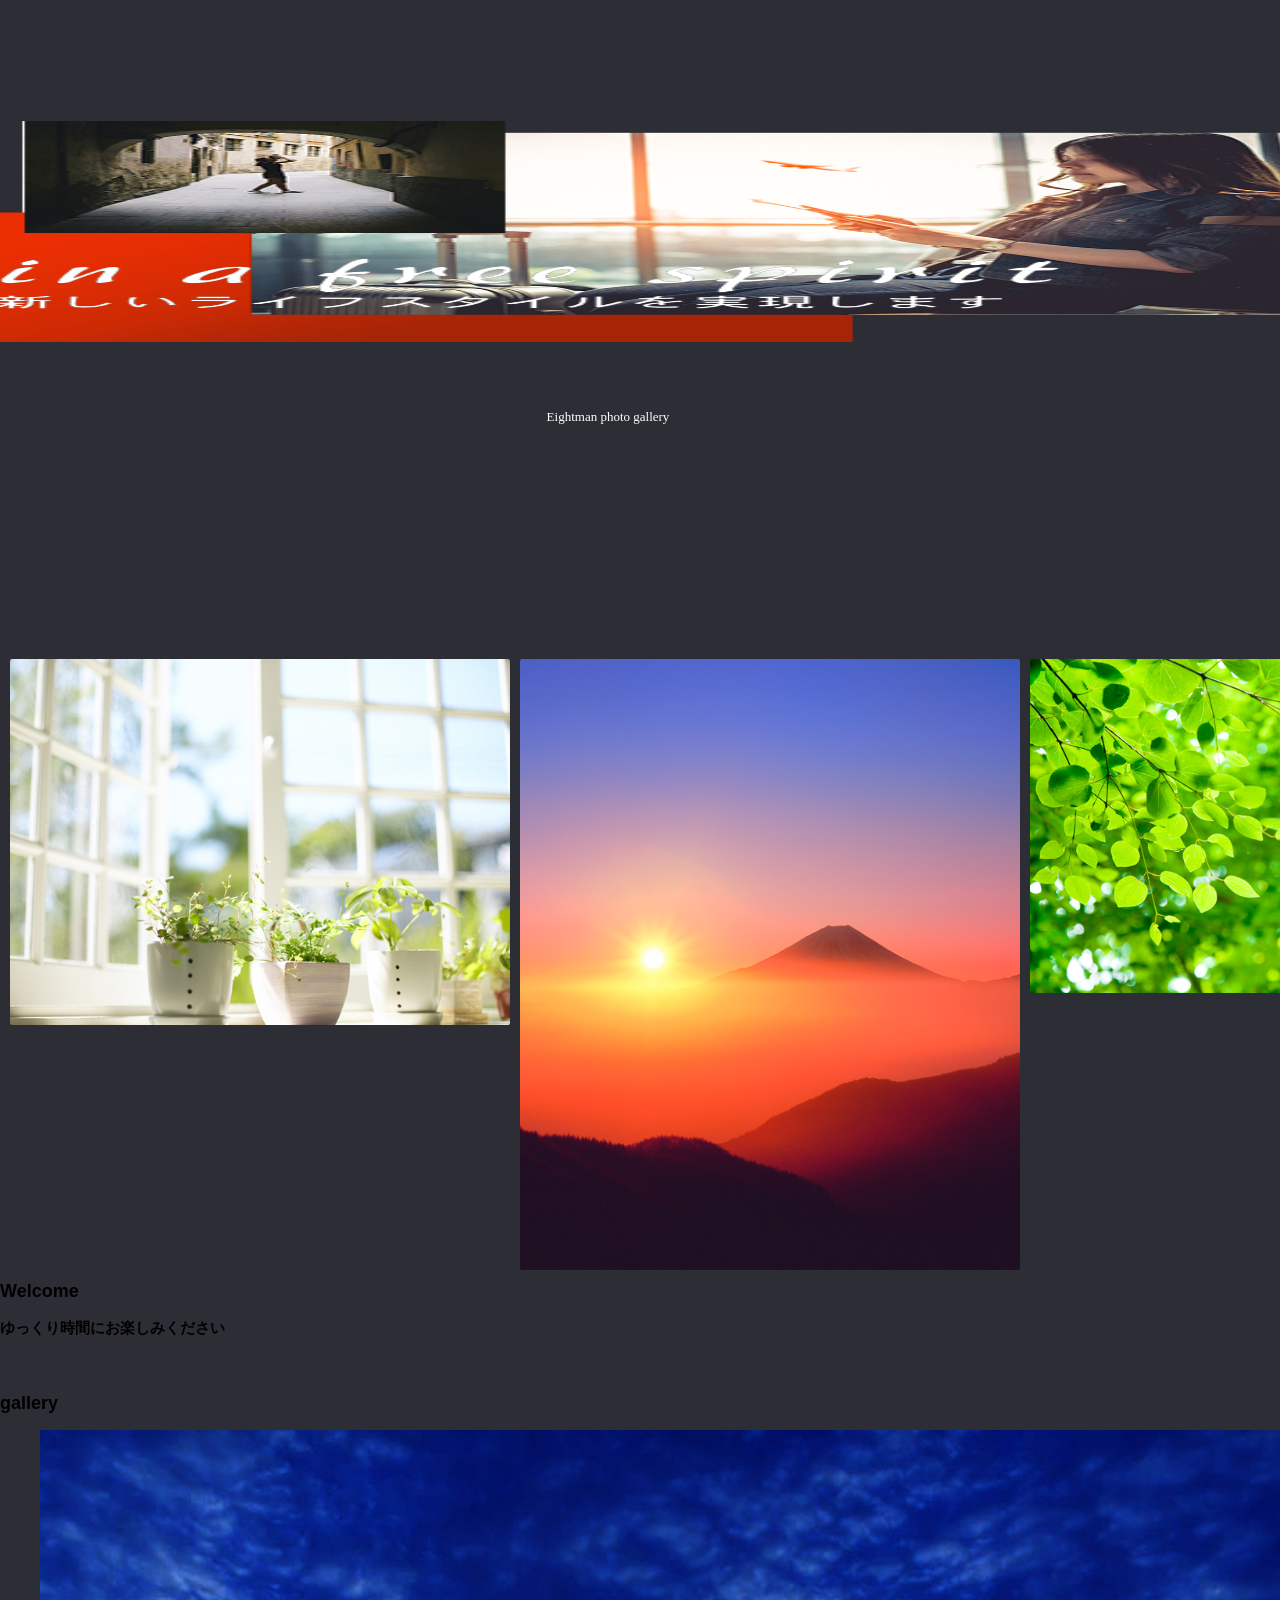
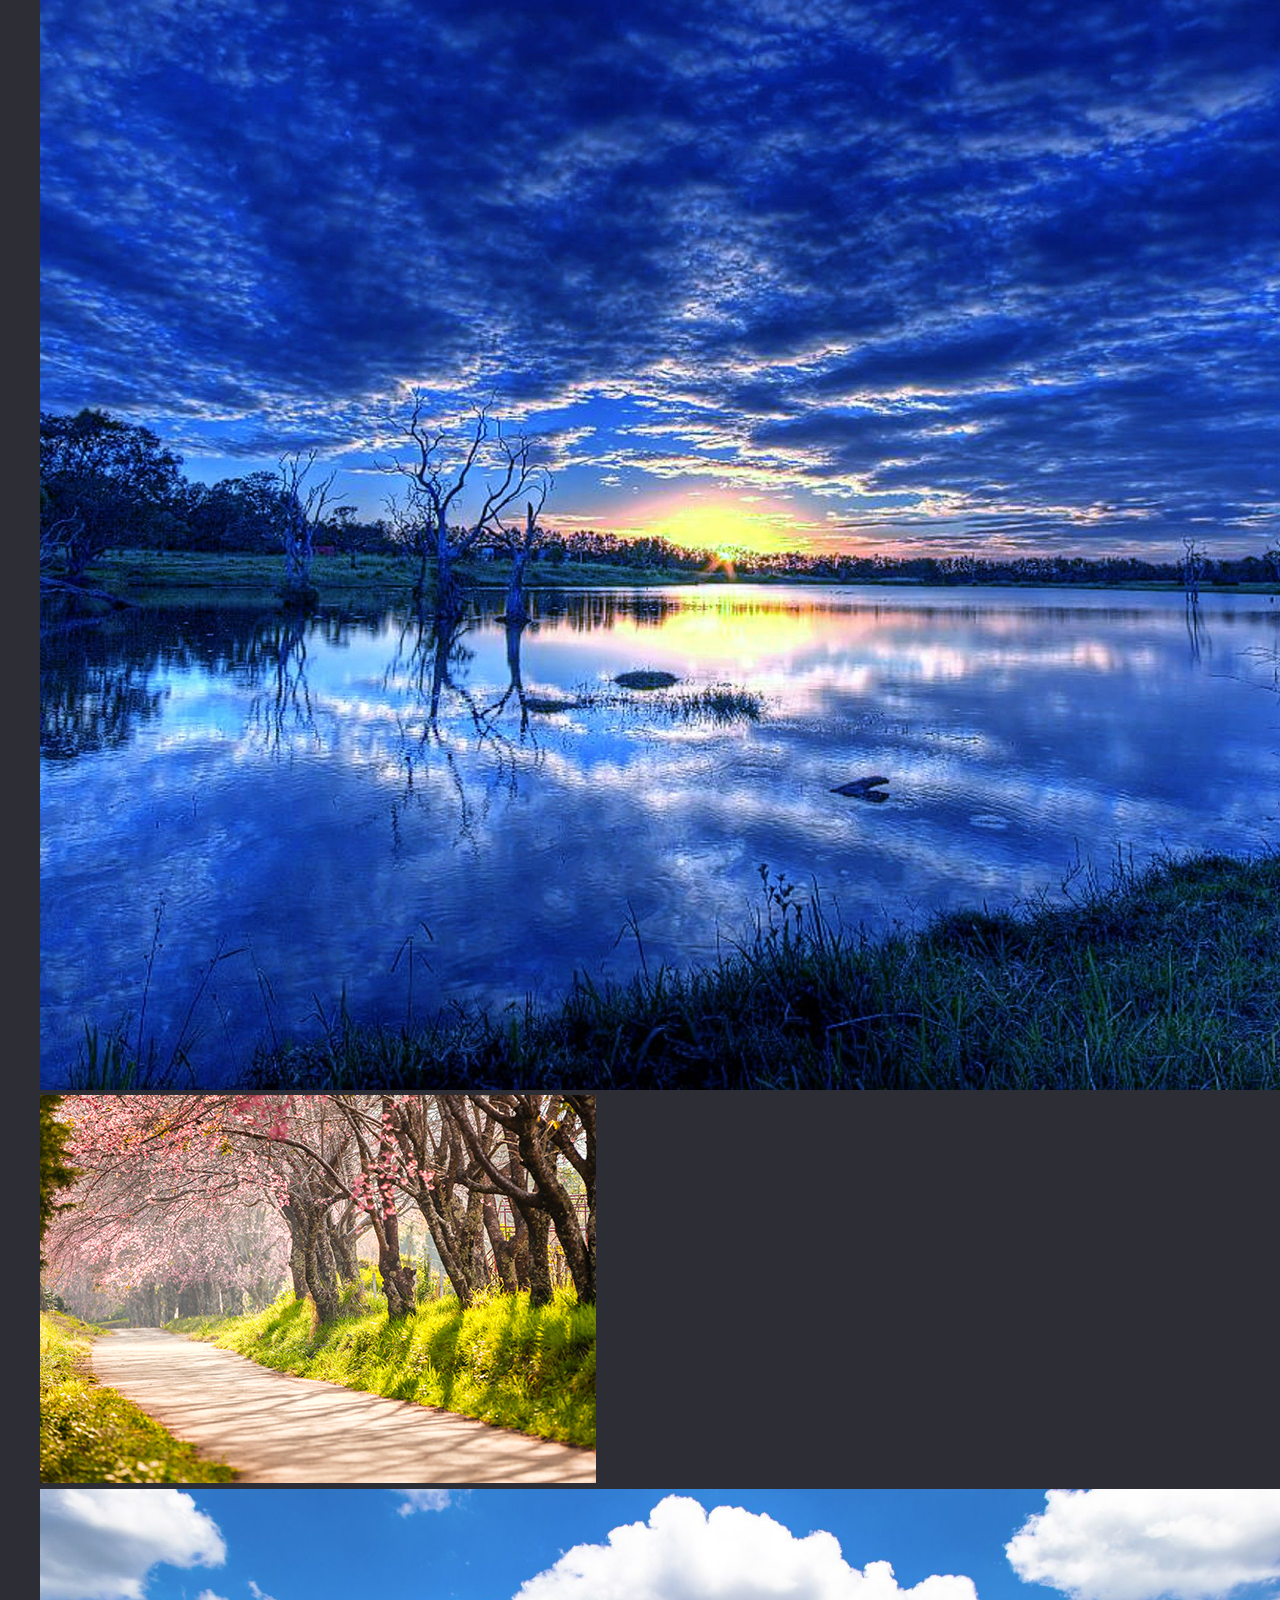
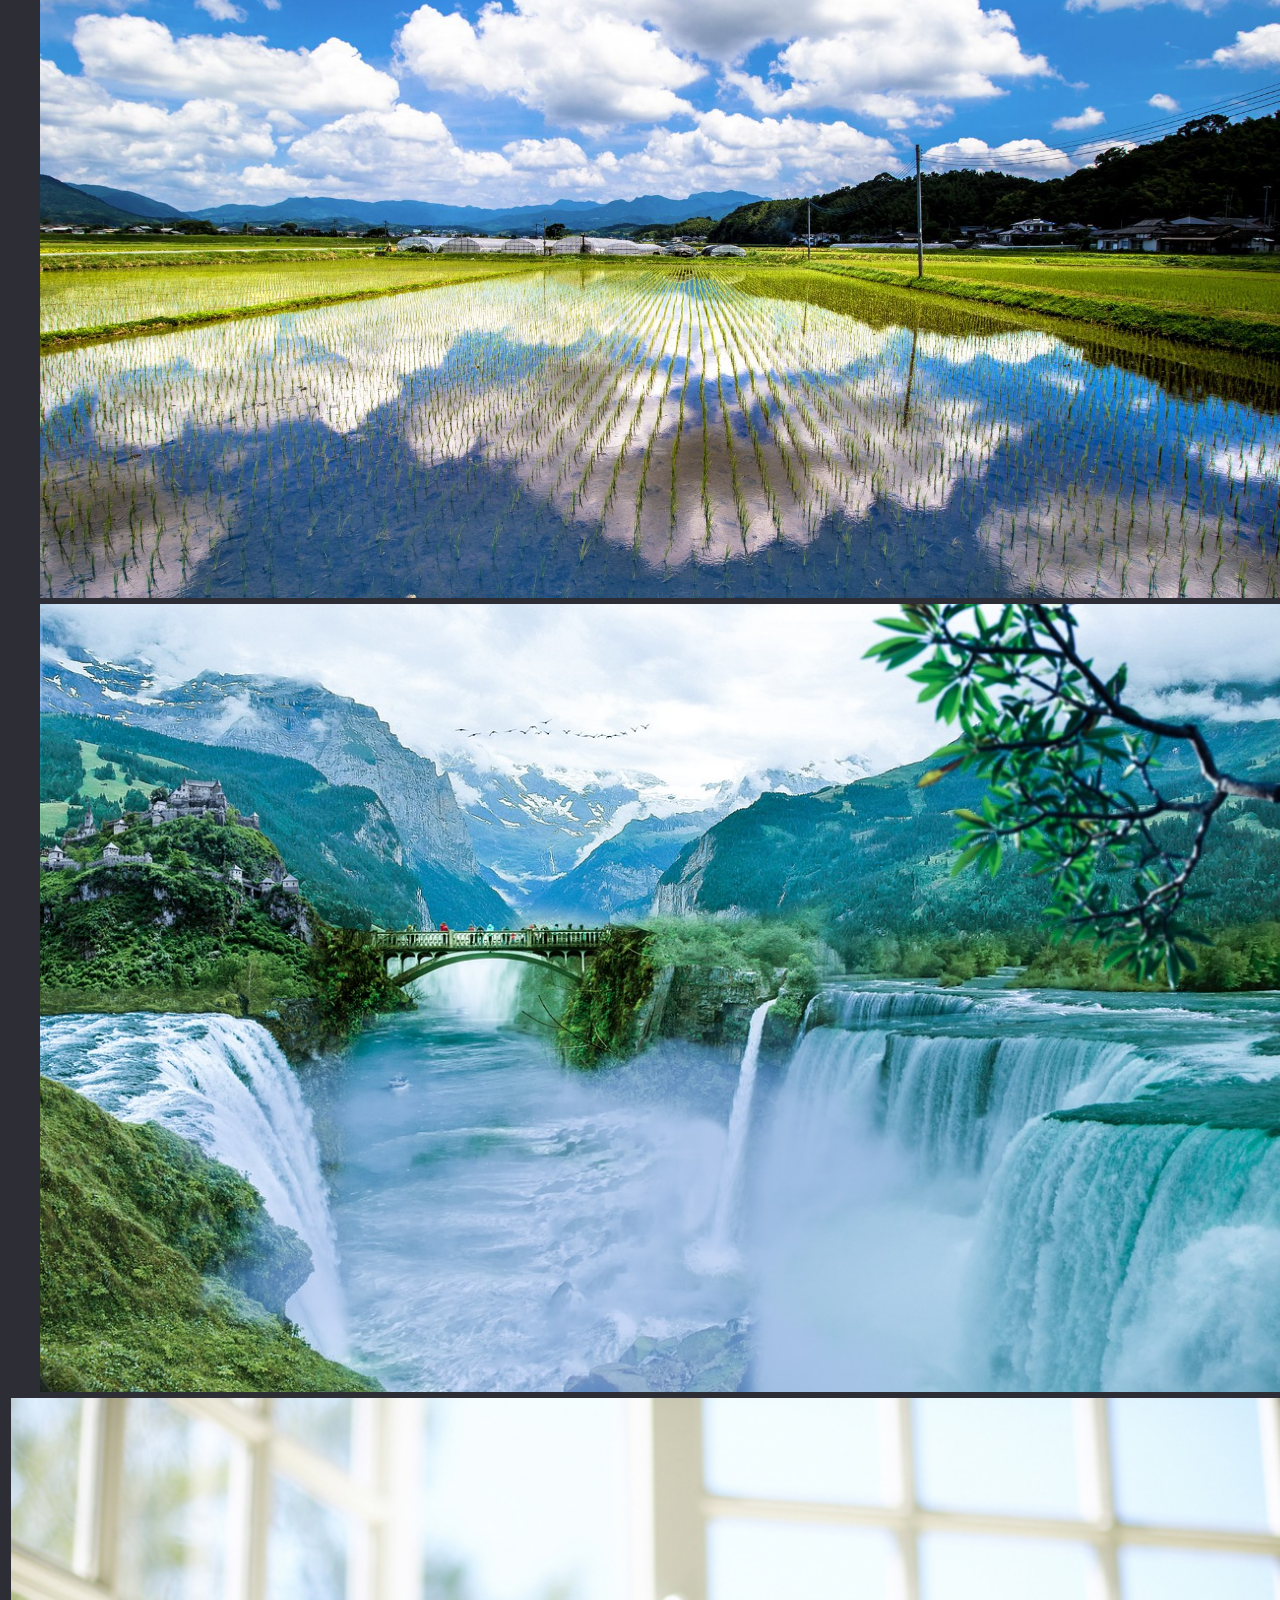
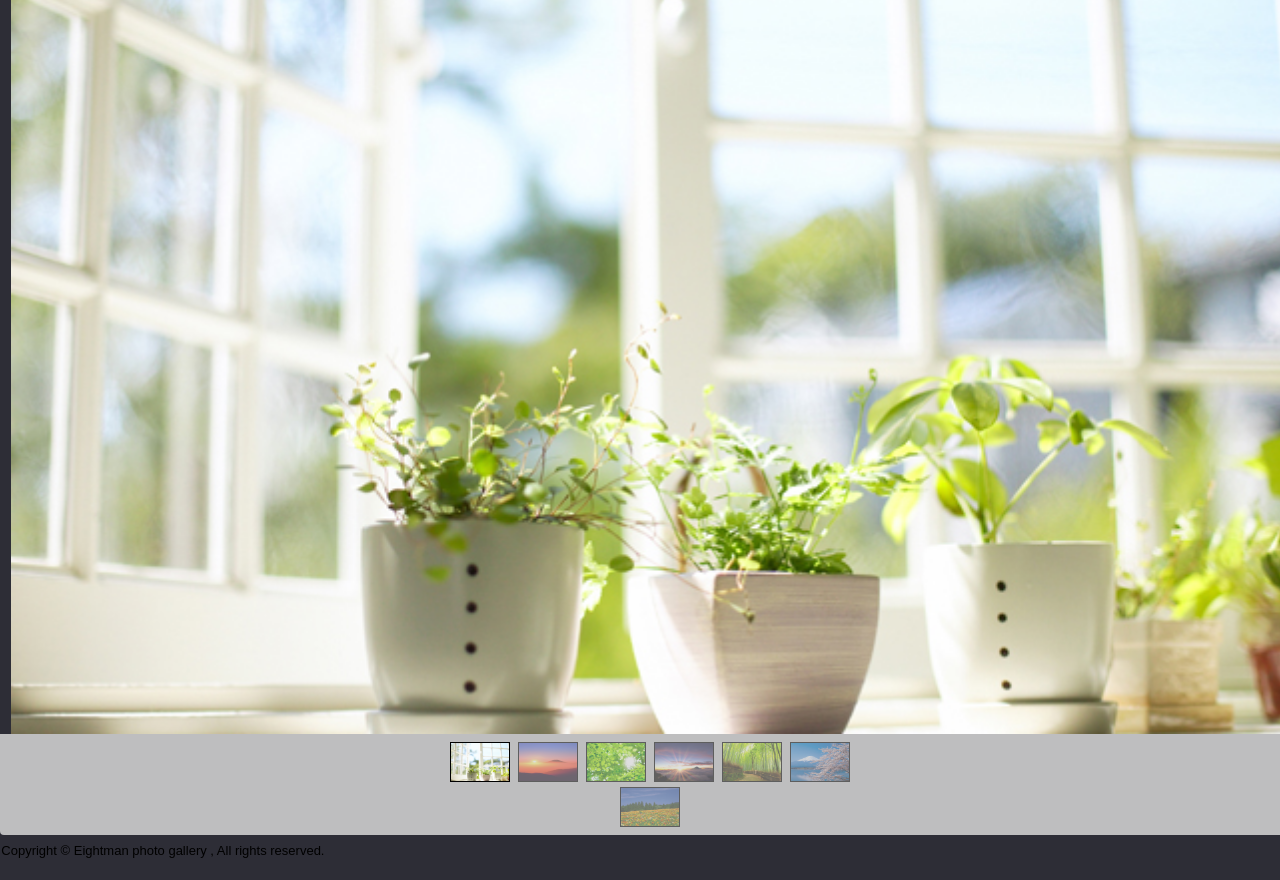
<file: index.html>
<!DOCTYPE html>
<html lang="ja">
<head>
<meta charset="UTF-8">
<meta name="viewport" content="width=device-width, initial-scale=1">
<title>Eightman photo gallery のホームページ | ゆったり時間に。</title><!--[if lt IE 9]>
<script src="html5.js" type="text/javascript"></script>
<![endif]-->
<script type="text/javascript" src="img/jquery.min.js"></script>
<link rel="stylesheet" type="text/css" href="img/hpb-carousel.css">
<script type="text/javascript" src="img/jquery.bxslider.js"></script> <script><!--
jQuery(function(){jQuery( '#hpb-carousel-list-sp-photo-motion-1' ).bxSlider({ pager: false, controls: true, captions: true, auto: false, ticker: true, maxSlides: 3, slideWidth: 500, slideMargin: 10, speed: 20000 });});
--></script>
<link rel="stylesheet" type="text/css" media="all" href="img/jquery.fs.boxer.css"><script type="text/javascript" src="img/jquery.fs.boxer.min.js"></script> <script type="text/javascript" src="img/masonry.pkgd.min.js"></script> <script type="text/javascript" src="img/imagesloaded.pkgd.min.js"></script> <script><!--
jQuery(function(){
var $container=jQuery('#grid-sp-item-gallery-1');
$container.imagesLoaded(function(){
$container.masonry({
itemSelector: '.item-gallery-item',
columnWidth: '.item-gallery-item',
transitionDuration: '0.4s'
});
});
});
jQuery(function() {
jQuery('.item-gallery-boxer').boxer({
});
});
--></script>
<link rel="stylesheet" type="text/css" href="img/camera.css"><script type="text/javascript" src="img/jquery.mobile.customized.min.js"></script> <script type="text/javascript" src="img/camera.min.js"></script> <script type="text/javascript" src="img/jquery.easing.1.3.js"></script> <script><!--
jQuery(function(){jQuery( '#hpb-slideshow-sp-photo-motion-2' ).camera({ fx: 'scrollTop', loader: 'none', pagination: false, thumbnails: true, hover: true, navigation: true, playPause: true, time: 1000, height: '72%', portrait: true, minHeight: '0px' });});
--></script>
<link rel="stylesheet" type="text/css" href="style.css"></head>
<body class="basic2 home" id="hpb-sp-20-0029-47">
<div id="page" class="site">
<header id="masthead" class="site-header sp-part-top sp-header2" role="banner">
<div id="masthead-inner" class="sp-part-top sp-header-inner">
<div id="sp-site-branding2-1" class="sp-part-top sp-site-branding2">
<h1 class="site-title sp-part-top sp-site-title" id=""><a href="index.html">Eightman photo gallery のホームページ</a></h1>
<h2 class="site-description sp-part-top sp-catchphrase" id="">ゆったり時間に。</h2>
<div class="extra sp-part-top sp-site-branding-extra" style="min-height: 20px" id="sp-site-branding-extra-1"></div></div></div></header>
<div id="main" class="site-main sp-part-top sp-main">
<div id="contenthead" class="sp-part-top sp-content-header"><a style="display: block"><img id="sp-image-1" src="img/sp-header-main.png" class="sp-part-top sp-image"></a></div>
<div id="main-inner">
<div id="primary" class="content-area">
<div id="content" class="site-content sp-part-top sp-content page-toppage" role="main">
<div id="sp-block-container-1" class="sp-part-top sp-block-container">
<p style="text-align : center;" class="paragraph">Eightman photo gallery</p></div>
<div id="sp-photo-motion-1" class="sp-part-top sp-photo-motion">
<div id="hpb-carousel-sp-photo-motion-1" class="carousel-ticker" data-base-height="613">
<ul id="hpb-carousel-list-sp-photo-motion-1">
  <li><a><img src="img/11004008937.jpg" alt="" title=""></a> 
  <li><a><img src="img/11076001992.jpg" alt="" title=""></a> 
  <li><a><img src="img/11076003414.jpg" alt="" title=""></a> 
  <li><a><img src="img/11076004075.jpg" alt="" title=""></a> 
  <li><a><img src="img/11076009669.jpg" alt="" title=""></a> 
  <li><a><img src="img/28144009241.jpg" alt="" title=""></a> 
  <li><a><img src="img/28144086661.jpg" alt="" title=""></a> </ul></div></div>
<article>
<div id="page-content" class="sp-part-top sp-block-container">
<div id="sp-block-container-2" class="sp-part-top sp-block-container">
<h2 class="paragraph">Welcome</h2>
<h3 class="paragraph">ゆっくり時間にお楽しみください</h3>
<p class="paragraph"> </p></div>
<div id="sp-block-container-3" class="sp-part-top sp-block-container">
<h2 class="paragraph">gallery</h2>
<div id="sp-item-gallery-1" class="grid sp-part-top sp-item-gallery">
<ul id="grid-sp-item-gallery-1">
  <li class="item-gallery-item">
  <div class="item-gallery-photo"><a class="item-gallery-boxer item-gallery-link" data-gallery="sp-item-gallery-1" href="il20260919212730/img/image.jpg" title="明け方"><img class="item-gallery-thumbnail" src="il20260919212730/img/image.jpg" alt="明け方"></a> </div>
  <li class="item-gallery-item">
  <div class="item-gallery-photo"><a class="item-gallery-boxer item-gallery-link" data-gallery="sp-item-gallery-1" href="il20260919212730/img/image1.jpg" title="さくらなみき"><img class="item-gallery-thumbnail" src="il20260919212730/img/image1.jpg" alt="さくらなみき"></a> </div>
  <li class="item-gallery-item">
  <div class="item-gallery-photo"><a class="item-gallery-boxer item-gallery-link" data-gallery="sp-item-gallery-1" href="il20260919212730/img/image2.jpg" title="鏡面"><img class="item-gallery-thumbnail" src="il20260919212730/img/image2.jpg" alt="鏡面"></a> </div>
  <li class="item-gallery-item">
  <div class="item-gallery-photo"><a class="item-gallery-boxer item-gallery-link" data-gallery="sp-item-gallery-1" href="il20260919212730/img/image3.jpg" title="怒涛"><img class="item-gallery-thumbnail" src="il20260919212730/img/image3.jpg" alt="怒涛"></a> </div></ul></div>
<div id="sp-photo-motion-2" class="sp-part-top sp-photo-motion">
<div id="hpb-slideshow-sp-photo-motion-2" data-height-ratio="72" data-bgsize-contain="true">
<div data-src="img/11004008937.jpg" data-thumb="img/11004008937.jpg"></div>
<div data-src="img/11076001992.jpg" data-thumb="img/11076001992.jpg"></div>
<div data-src="img/11076003414.jpg" data-thumb="img/11076003414.jpg"></div>
<div data-src="img/11076004075.jpg" data-thumb="img/11076004075.jpg"></div>
<div data-src="img/11076009669.jpg" data-thumb="img/11076009669.jpg"></div>
<div data-src="img/28144009241.jpg" data-thumb="img/28144009241.jpg"></div>
<div data-src="img/28144086661.jpg" data-thumb="img/28144086661.jpg"></div></div></div></div></div></article></div></div></div></div>
<footer id="colophon" class="site-footer sp-part-top sp-footer2" role="contentinfo">
<div id="colophon-inner" class="sp-part-top sp-footer-inner">
<div id="sp-block-container-4" class="sp-part-top sp-block-container">
<p class="copyright paragraph">Copyright &copy; Eightman photo gallery , All rights reserved.</p></div></div></footer></div><script type="text/javascript" src="navigation.js"></script></body></html>
</file>
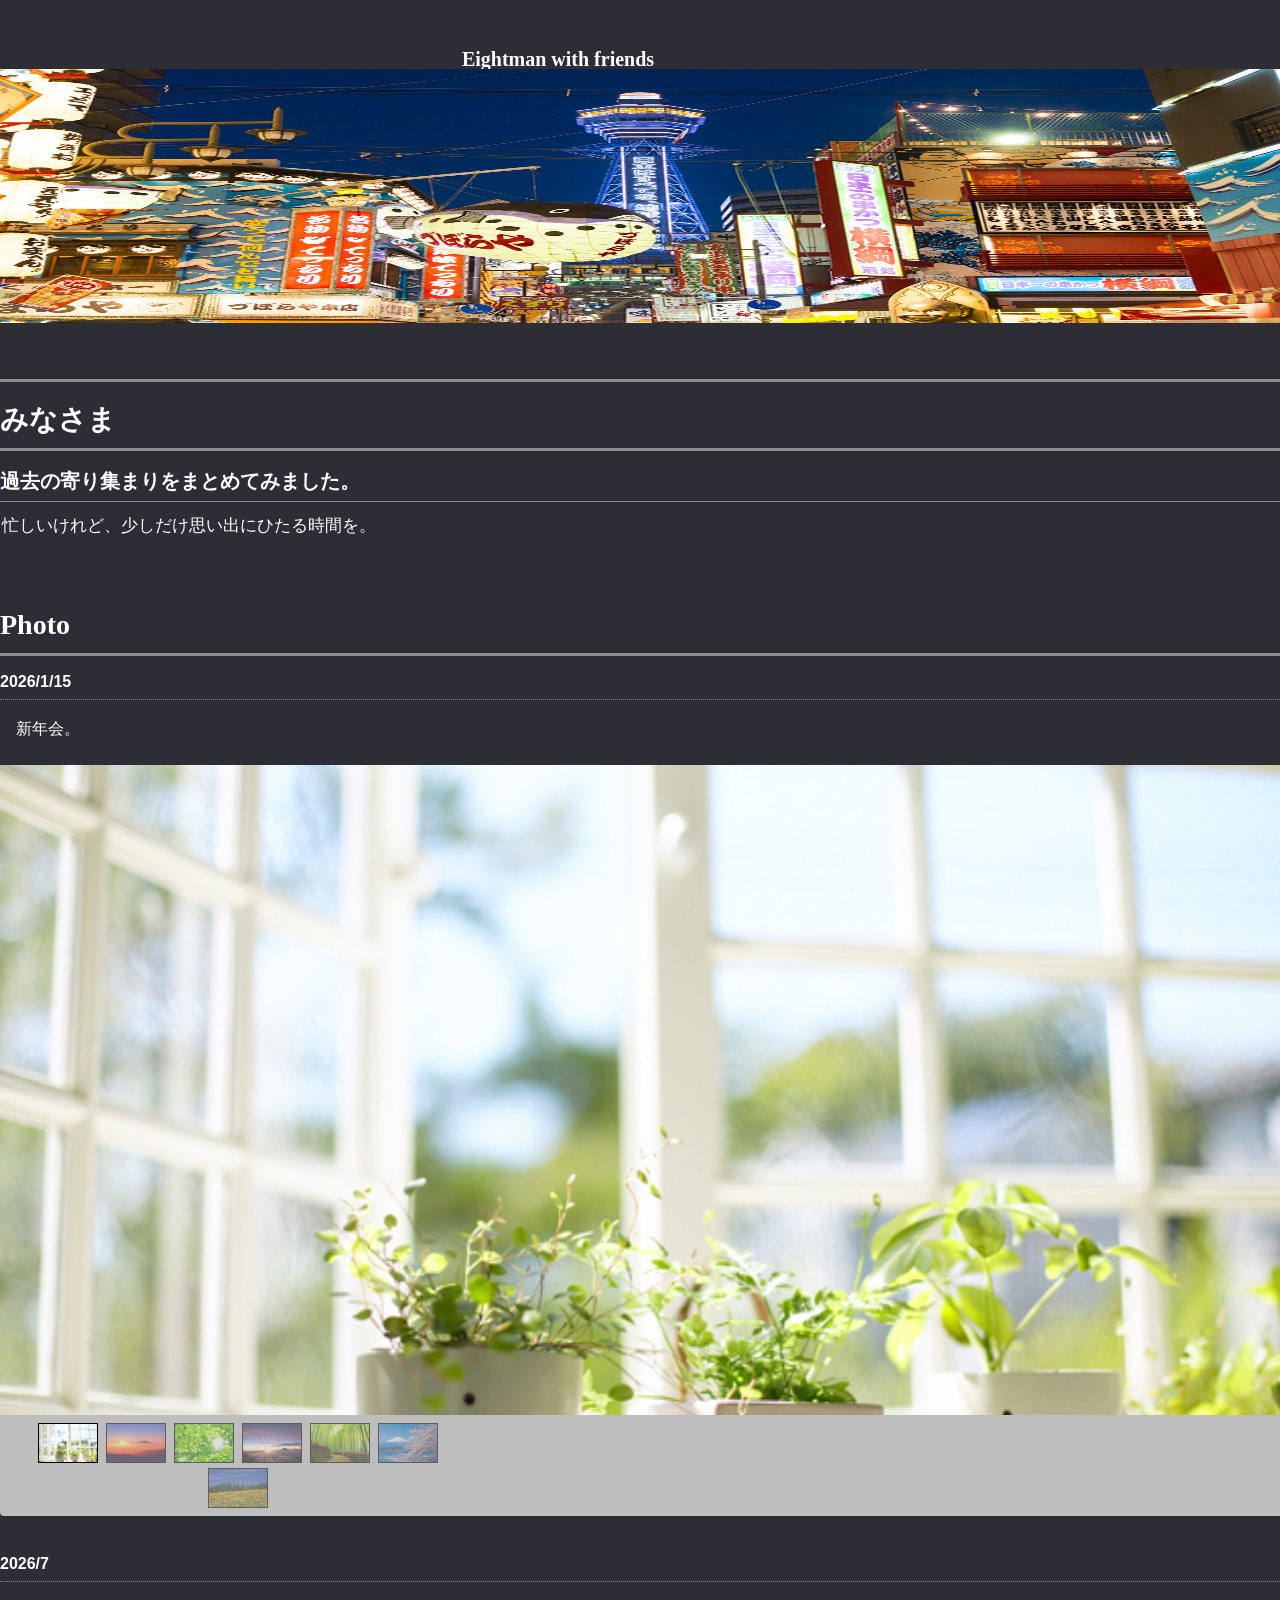
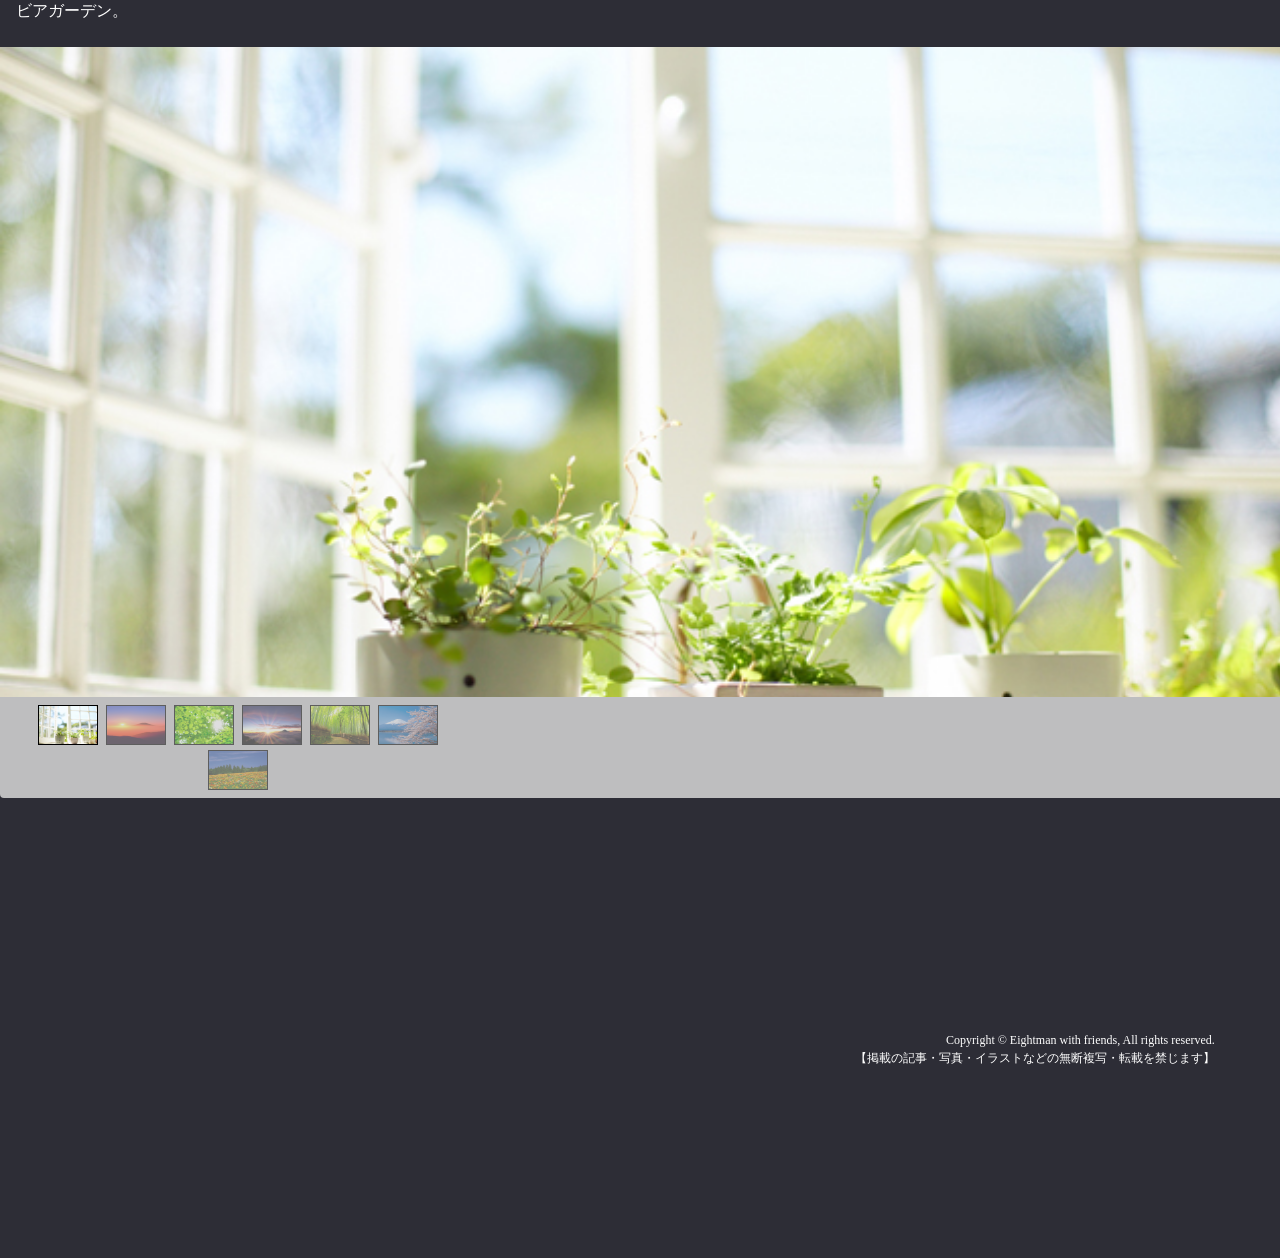
<file: custom.html>
<!DOCTYPE html>
<html lang="ja">
<head>
<meta charset="UTF-8">
<meta name="viewport" content="width=device-width, initial-scale=1">
<title>Eightman with friends | Eightman with friendsのホームページ</title><!--[if lt IE 9]>
<script src="html5.js" type="text/javascript"></script>
<![endif]-->
<script type="text/javascript" src="img/jquery.min.js"></script>
<link rel="stylesheet" type="text/css" href="img/camera.css">
<script type="text/javascript" src="img/jquery.mobile.customized.min.js"></script> <script type="text/javascript" src="img/camera.min.js"></script> <script type="text/javascript" src="img/jquery.easing.1.3.js"></script> <script><!--
jQuery(function(){jQuery( '#hpb-slideshow-sp-photo-motion-1' ).camera({ fx: 'scrollLeft', loader: 'none', pagination: false, thumbnails: true, hover: true, navigation: true, playPause: true, time: 3000, height: '50%', portrait: false, minHeight: '0px' });});
--></script> <script><!--
jQuery(function(){jQuery( '#hpb-slideshow-sp-photo-motion-2' ).camera({ fx: 'scrollLeft', loader: 'none', pagination: false, thumbnails: true, hover: true, navigation: true, playPause: true, time: 3000, height: '50%', portrait: false, minHeight: '0px' });});
--></script>
<link rel="stylesheet" type="text/css" href="style.css"></head>
<body class="basic2" id="hpb-sp-20-0030-47">
<div id="page" class="site">
<header id="masthead" class="site-header sp-part-top sp-header2" role="banner">
<div id="masthead-inner" class="sp-part-top sp-header-inner">
<header id="sp-page-title-1" class="entry-header sp-part-top sp-page-title">
<h1 class="entry-title">Eightman with friends</h1></header>
<div id="sp-site-branding2-1" class="sp-part-top sp-site-branding2">
<h1 class="site-title sp-part-top sp-site-title" id=""><a href="index.html">Eightman with friendsのホームページ</a></h1>
<h2 class="site-description sp-part-top sp-catchphrase" id="">息抜きに。</h2>
<div class="extra sp-part-top sp-site-branding-extra" style="min-height: 20px" id="sp-site-branding-extra-1"></div></div></div></header>
<div id="main" class="site-main sp-part-top sp-main">
<div id="main-inner">
<div id="primary" class="content-area">
<div id="content" class="site-content sp-part-top sp-content page-custom" role="main">
<article>
<div id="page-content" class="sp-part-top sp-block-container"><a style="display: block"><img id="sp-image-1" src="img/ai500_sc001.jpg" class="sp-part-top sp-image"></a>
<h1 class="paragraph"> </h1>
<h1 class="paragraph">みなさま</h1>
<h2 class="paragraph">過去の寄り集まりをまとめてみました。</h2>
<p class="paragraph">忙しいけれど、少しだけ思い出にひたる時間を。</p><br>
<h1 class="paragraph">Photo</h1>
<dl id="sp-definition-list-1" class="sp-part-top sp-definition-list">
  <dt>2026/1/15
  <dd>新年会。</dl>
<div id="sp-photo-motion-1" class="sp-part-top sp-photo-motion">
<div id="hpb-slideshow-sp-photo-motion-1" data-height-ratio="50" data-bgsize-contain="false">
<div data-src="img/11004008937.jpg" data-thumb="img/11004008937.jpg"></div>
<div data-src="img/11076001992.jpg" data-thumb="img/11076001992.jpg"></div>
<div data-src="img/11076003414.jpg" data-thumb="img/11076003414.jpg"></div>
<div data-src="img/11076004075.jpg" data-thumb="img/11076004075.jpg"></div>
<div data-src="img/11076009669.jpg" data-thumb="img/11076009669.jpg"></div>
<div data-src="img/28144009241.jpg" data-thumb="img/28144009241.jpg"></div>
<div data-src="img/28144086661.jpg" data-thumb="img/28144086661.jpg"></div></div></div><br>
<dl id="sp-definition-list-2" class="sp-part-top sp-definition-list">
  <dt>2026/7
  <dd>ビアガーデン。</dl>
<div id="sp-photo-motion-2" class="sp-part-top sp-photo-motion">
<div id="hpb-slideshow-sp-photo-motion-2" data-height-ratio="50" data-bgsize-contain="false">
<div data-src="img/11004008937.jpg" data-thumb="img/11004008937.jpg"></div>
<div data-src="img/11076001992.jpg" data-thumb="img/11076001992.jpg"></div>
<div data-src="img/11076003414.jpg" data-thumb="img/11076003414.jpg"></div>
<div data-src="img/11076004075.jpg" data-thumb="img/11076004075.jpg"></div>
<div data-src="img/11076009669.jpg" data-thumb="img/11076009669.jpg"></div>
<div data-src="img/28144009241.jpg" data-thumb="img/28144009241.jpg"></div>
<div data-src="img/28144086661.jpg" data-thumb="img/28144086661.jpg"></div></div></div><br><br><br><br><br></div></article></div></div></div></div>
<footer id="colophon" class="site-footer sp-part-top sp-footer2" role="contentinfo">
<div id="colophon-inner" class="sp-part-top sp-footer-inner">
<div id="sp-block-container-1" class="sp-part-top sp-block-container">
<p class="copyright paragraph" style="text-align : right;">Copyright &copy; Eightman with friends, All rights reserved.<br>
【掲載の記事・写真・イラストなどの無断複写・転載を禁じます】</p></div></div></footer></div><script type="text/javascript" src="navigation.js"></script></body></html>
</file>
<file: img/hpb-carousel.css>
/** �X���C�_�[�X�^�C�� **/

.carousel-ticker .bx-wrapper{
	position: relative;
	margin: 0px;
	padding: 0;
	*zoom: 1;
}

.carousel-ticker .bx-wrapper img{
	max-width: 100%;
	display: block;
	border-radius: 2px;
}

.carousel-ticker .bx-wrapper{
	background: transparent;
	padding:10px 10px 10px 10px;
}

.carousel-ticker .bx-viewport{
	background: transparent;
}

.carousel-ticker .bx-wrapper .bx-viewport ul{
	padding:0px;
	margin:0px;
}

.carousel-ticker .bx-wrapper .bx-viewport ul li{
	background:none;
	padding: 0px;
	margin: 0px;
}

.carousel-ticker .bx-wrapper .bx-pager,
.carousel-ticker .bx-wrapper .bx-controls-auto{
	position: absolute;
	width: 100%;
	bottom: -30px;
}

.carousel-ticker .bx-wrapper .bxslider{
	margin:0px;
}

.carousel-ticker .bx-wrapper .bx-loading{
	min-height: 50px;
	background: url(bx_loader.gif) center center no-repeat #fff;
	height: 100%;
	width: 100%;
	position: absolute;
	top: 0;
	left: 0;
	z-index: 2000;
}

.carousel-ticker .bx-wrapper .bx-pager{
	text-align: center;
	font-size: .85em;
	font-family: Arial;
	font-weight: bold;
	color: #666;
	padding-top: 20px;
}

.carousel-ticker .bx-wrapper .bx-pager .bx-pager-item,
.carousel-ticker .bx-wrapper .bx-controls-auto .bx-controls-auto-item{
	display: inline-block;
	*zoom: 1;
	*display: inline;
}

.carousel-ticker .bx-wrapper .bx-pager.bx-default-pager a{
	background: #666;
	text-indent: -9999px;
	display: block;
	width: 10px;
	height: 10px;
	margin: 0 5px;
	outline: 0;
}

.carousel-ticker .bx-wrapper .bx-pager.bx-default-pager a:hover,
.carousel-ticker .bx-wrapper .bx-pager.bx-default-pager a.active{
	background: #000;
}

/* DIRECTION CONTROLS (NEXT / PREV) */

.carousel-ticker .bx-wrapper .bx-prev{
	left: 0px;
	background: url(controls.png) no-repeat 0 -32px;
}

.carousel-ticker .bx-wrapper .bx-next{
	right: 0px;
	background: url(controls.png) no-repeat -43px -32px;
}

.carousel-ticker .bx-wrapper .bx-prev:hover{
	background-position: 0 0;
}

.carousel-ticker .bx-wrapper .bx-next:hover{
	background-position: -43px 0;
}

.carousel-ticker .bx-wrapper .bx-controls-direction a{
	position: absolute;
	top: 50%;
	margin-top: -16px;
	outline: 0;
	width: 32px;
	height: 32px;
	text-indent: -9999px;
	z-index: 9999;
}

.carousel-ticker .bx-wrapper .bx-controls-direction a.disabled{
	display: none;
}

.carousel-ticker .bx-wrapper .bx-controls-auto{
	text-align: center;
}

.carousel-ticker .bx-wrapper .bx-controls-auto .bx-start{
	display: block;
	text-indent: -9999px;
	width: 10px;
	height: 11px;
	outline: 0;
	background: url(controls.png) -86px -11px no-repeat;
	margin: 0 3px;
}

.carousel-ticker .bx-wrapper .bx-controls-auto .bx-start:hover,
.carousel-ticker .bx-wrapper .bx-controls-auto .bx-start.active{
	background-position: -86px 0;
}

.carousel-ticker .bx-wrapper .bx-controls-auto .bx-stop{
	display: block;
	text-indent: -9999px;
	width: 9px;
	height: 11px;
	outline: 0;
	background: url(controls.png) -86px -44px no-repeat;
	margin: 0 3px;
}

.carousel-ticker .bx-wrapper .bx-controls-auto .bx-stop:hover,
.carousel-ticker .bx-wrapper .bx-controls-auto .bx-stop.active{
	background-position: -86px -33px;
}

.carousel-ticker .bx-wrapper .bx-controls.bx-has-controls-auto.bx-has-pager .bx-pager{
	text-align: left;
	width: 80%;
}

.carousel-ticker .bx-wrapper .bx-controls.bx-has-controls-auto.bx-has-pager .bx-controls-auto{
	right: 0;
	width: 35px;
}

.carousel-ticker .bx-wrapper .bx-caption{
	position: absolute;
	bottom: 0;
	left: 0;
	background: #f8f8f8;
	width: 100%;
}

.carousel-ticker .bx-wrapper .bx-caption span{
	color: #484848;
	font-family: Arial;
	display: block;
	padding: 5px;
	font-size:8px;
	text-align:center;
}
</file>
<file: img/camera.css>
/**************************
*
*	GENERAL
*
**************************/
.camera_wrap a, .camera_wrap img, 
.camera_wrap ol, .camera_wrap ul, .camera_wrap li,
.camera_wrap table, .camera_wrap tbody, .camera_wrap tfoot, .camera_wrap thead, .camera_wrap tr, .camera_wrap th, .camera_wrap td .camera_thumbs_wrap a, .camera_thumbs_wrap img, 
.camera_thumbs_wrap ol, .camera_thumbs_wrap ul, .camera_thumbs_wrap li,
.camera_thumbs_wrap table, .camera_thumbs_wrap tbody, .camera_thumbs_wrap tfoot, .camera_thumbs_wrap thead, .camera_thumbs_wrap tr, .camera_thumbs_wrap th, .camera_thumbs_wrap td{
	background: none;
	border: 0;
	font: inherit;
	font-size: 100%;
	margin: 0;
	padding: 0;
	vertical-align: baseline;
	list-style: none
;
}
.camera_wrap{
	display: none;
	float: left;
	position: relative;
	z-index: 0;
}
.camera_wrap img{
	max-width: none!important;
}
.camera_fakehover{
	height: 100%;
	min-height: 60px;
	position: relative;
	width: 100%;
	z-index: 1;
}
.camera_wrap{
	width: 100%;
}
.camera_src{
	display: none;
}
.cameraCont, .cameraContents{
	height: 100%;
	position: relative;
	width: 100%;
	z-index: 1;
}
.cameraSlide{
	bottom: 0;
	left: 0;
	position: absolute;
	right: 0;
	top: 0;
	width: 100%;
}
.cameraContent{
	bottom: 0;
	display: none;
	left: 0;
	position: absolute;
	right: 0;
	top: 0;
	width: 100%;
}
.camera_target{
	bottom: 0;
	height: 100%;
	left: 0;
	overflow: hidden;
	position: absolute;
	right: 0;
	text-align: left;
	top: 0;
	width: 100%;
	z-index: 0;
}
.camera_overlayer{
	bottom: 0;
	height: 100%;
	left: 0;
	overflow: hidden;
	position: absolute;
	right: 0;
	top: 0;
	width: 100%;
	z-index: 0;
}
.camera_target_content{
	bottom: 0;
	left: 0;
	overflow: hidden;
	position: absolute;
	right: 0;
	top: 0;
	z-index: 2;
}
.camera_target_content .camera_link{
    background : url(blank.gif) 0% 0% / auto auto repeat scroll padding-box border-box transparent;
	display: block;
	height: 100%;
	text-decoration: none;
}
.camera_loader{
    background : url(camera-loader.gif) center center / auto auto no-repeat scroll padding-box border-box #ffffff;
	background : url(camera-loader.gif) center center / auto auto no-repeat scroll padding-box border-box rgba(255, 255, 255, 0.9);
	border: 1px solid #ffffff;
	-webkit-border-radius: 18px;
	-moz-border-radius: 18px;
	border-radius: 18px;
	height: 36px;
	left: 50%;
	overflow: hidden;
	position: absolute;
	margin: -18px 0 0 -18px;
	top: 50%;
	width: 36px;
	z-index: 3;
}
.camera_bar{
	bottom: 0;
	left: 0;
	overflow: hidden;
	position: absolute;
	right: 0;
	top: 0;
	z-index: 3;
}
.camera_thumbs_wrap.camera_left .camera_bar, .camera_thumbs_wrap.camera_right .camera_bar{
	height: 100%;
	position: absolute;
	width: auto;
}
.camera_thumbs_wrap.camera_bottom .camera_bar, .camera_thumbs_wrap.camera_top .camera_bar{
	height: auto;
	position: absolute;
	width: 100%;
}
.camera_nav_cont{
	height: 65px;
	overflow: hidden;
	position: absolute;
	right: 9px;
	top: 15px;
	width: 120px;
	z-index: 4;
}
.camera_caption{
	bottom: 0;
	display: block;
	position: absolute;
	width: 100%;
}
.camera_caption > div{
	padding: 10px 20px;
}
.camerarelative{
	overflow: hidden;
	position: relative;
}
.imgFake{
	cursor: pointer;
}
.camera_prevThumbs{
	bottom: 4px;
	cursor: pointer;
	left: 0;
	position: absolute;
	top: 4px;
	visibility: hidden;
	width: 30px;
	z-index: 10;
}
.camera_prevThumbs div{
	background : url(camera_skins.png) -160px 0px / auto auto no-repeat scroll padding-box border-box transparent;
	display: block;
	height: 40px;
	margin-top: -20px;
	position: absolute;
	top: 50%;
	width: 30px;
}
.camera_nextThumbs{
	bottom: 4px;
	cursor: pointer;
	position: absolute;
	right: 0;
	top: 4px;
	visibility: hidden;
	width: 30px;
	z-index: 10;
}
.camera_nextThumbs div{
	background : url(camera_skins.png) -190px 0px / auto auto no-repeat scroll padding-box border-box transparent;
	display: block;
	height: 40px;
	margin-top: -20px;
	position: absolute;
	top: 50%;
	width: 30px;
}
.camera_command_wrap .hideNav{
	display: none;
}
.camera_command_wrap{
	left: 0;
	position: relative;
	right:0;
	z-index: 4;
}
.camera_wrap .camera_pag .camera_pag_ul{
	list-style: none;
	margin: 0;
	padding: 0;
	text-align: right;
}
.camera_wrap .camera_pag .camera_pag_ul li{
	-webkit-border-radius: 8px;
	-moz-border-radius: 8px;
	border-radius: 8px;
	cursor: pointer;
	display: inline-block;
	height: 16px;
	margin: 20px 5px;
	position: relative;
	text-align: left;
	text-indent: -9999px;
	width: 16px;
}
.camera_commands_emboss .camera_pag .camera_pag_ul li{
	-moz-box-shadow:
		0px 1px 0px rgba(255,255,255,1),
		inset 0px 1px 1px rgba(0,0,0,0.2);
	-webkit-box-shadow:
		0px 1px 0px rgba(255,255,255,1),
		inset 0px 1px 1px rgba(0,0,0,0.2);
	box-shadow:
		0px 1px 0px rgba(255,255,255,1),
		inset 0px 1px 1px rgba(0,0,0,0.2);
}
.camera_wrap .camera_pag .camera_pag_ul li > span{
	-webkit-border-radius: 5px;
	-moz-border-radius: 5px;
	border-radius: 5px;
	height: 8px;
	left: 4px;
	overflow: hidden;
	position: absolute;
	top: 4px;
	width: 8px;
}
.camera_commands_emboss .camera_pag .camera_pag_ul li:hover > span{
	-moz-box-shadow:
		0px 1px 0px rgba(255,255,255,1),
		inset 0px 1px 1px rgba(0,0,0,0.2);
	-webkit-box-shadow:
		0px 1px 0px rgba(255,255,255,1),
		inset 0px 1px 1px rgba(0,0,0,0.2);
	box-shadow:
		0px 1px 0px rgba(255,255,255,1),
		inset 0px 1px 1px rgba(0,0,0,0.2);
}
.camera_wrap .camera_pag .camera_pag_ul li.cameracurrent > span {
	-moz-box-shadow: 0;
	-webkit-box-shadow: 0;
	box-shadow: 0;
}
.camera_pag_ul li img{
	display: none;
	position: absolute;
}
.camera_pag_ul .thumb_arrow{
    border-left: 4px solid transparent;
    border-right: 4px solid transparent;
    border-top: 4px solid;
	top: 0;
	left: 50%;
	margin-left: -4px;
	position: absolute;
}
.camera_prev, .camera_next, .camera_commands{
	cursor: pointer;
	height: 40px;
	margin-top: -20px;
	position: absolute;
	top: 50%;
	width: 40px;
	z-index: 2;
}
.camera_prev{
	left: 0;
}
.camera_prev > span{
	background : url(camera_skins.png) 0px 0px / auto auto no-repeat scroll padding-box border-box transparent;
	display: block;
	height: 40px;
	width: 40px;
}
.camera_next{
	right: 0;
}
.camera_next > span{
	background : url(camera_skins.png) -40px 0px / auto auto no-repeat scroll padding-box border-box transparent;
	display: block;
	height: 40px;
	width: 40px;
}
.camera_commands{
	right: 41px;
}
.camera_commands > .camera_play{
	background : url(camera_skins.png) -80px 0px / auto auto no-repeat scroll padding-box border-box transparent;
	height: 40px;
	width: 40px;
}
.camera_commands > .camera_stop{
	background : url(camera_skins.png) -120px 0px / auto auto no-repeat scroll padding-box border-box transparent;
	display: block;
	height: 40px;
	width: 40px;
}
.camera_wrap .camera_pag .camera_pag_ul li{
	-webkit-border-radius: 8px;
	-moz-border-radius: 8px;
	border-radius: 8px;
	cursor: pointer;
	display: inline-block;
	height: 16px;
	margin: 20px 5px;
	position: relative;
	text-indent: -9999px;
	width: 16px;
}
.camera_thumbs_cont{
	-webkit-border-bottom-right-radius: 4px;
	-webkit-border-bottom-left-radius: 4px;
	-moz-border-radius-bottomright: 4px;
	-moz-border-radius-bottomleft: 4px;
	border-bottom-right-radius: 4px;
	border-bottom-left-radius: 4px;
	overflow: hidden;
	position: relative;
	width: 100%;
}
.camera_commands_emboss .camera_thumbs_cont{
	-moz-box-shadow:
		0px 1px 0px rgba(255,255,255,1),
		inset 0px 1px 1px rgba(0,0,0,0.2);
	-webkit-box-shadow:
		0px 1px 0px rgba(255,255,255,1),
		inset 0px 1px 1px rgba(0,0,0,0.2);
	box-shadow:
		0px 1px 0px rgba(255,255,255,1),
		inset 0px 1px 1px rgba(0,0,0,0.2);
}
.camera_thumbs_cont > div{
	float: left;
	width: 100%;
}
.camera_thumbs_cont ul{
	overflow: hidden;
	padding: 3px 4px 8px;
	position: relative;
	text-align: center;
}
.camera_thumbs_cont ul li{
	display: inline;
	padding: 0 4px;
}
.camera_thumbs_cont ul li > img{
	border: 1px solid;
	cursor: pointer;
	margin-top: 5px;
	vertical-align:bottom;
}
.camera_clear{
	display: block;
	clear: both;
}
.showIt{
	display: none;
}
.camera_clear{
	clear: both;
	display: block;
	height: 1px;
	margin: -1px 0 25px;
	position: relative;
}
/**************************
*
*	COLORS & SKINS
*
**************************/
.pattern_1 .camera_overlayer{
	background : url(overlay1.png) 0% 0% / auto auto repeat scroll padding-box border-box transparent;
}
.pattern_2 .camera_overlayer{
	background : url(overlay2.png) 0% 0% / auto auto repeat scroll padding-box border-box transparent;
}
.pattern_3 .camera_overlayer{
	background : url(overlay3.png) 0% 0% / auto auto repeat scroll padding-box border-box transparent;
}
.pattern_4 .camera_overlayer{
	background : url(overlay4.png) 0% 0% / auto auto repeat scroll padding-box border-box transparent;
}
.pattern_5 .camera_overlayer{
	background : url(overlay5.png) 0% 0% / auto auto repeat scroll padding-box border-box transparent;
}
.pattern_6 .camera_overlayer{
	background : url(overlay6.png) 0% 0% / auto auto repeat scroll padding-box border-box transparent;
}
.pattern_7 .camera_overlayer{
	background : url(overlay7.png) 0% 0% / auto auto repeat scroll padding-box border-box transparent;
}
.pattern_8 .camera_overlayer{
	background : url(overlay8.png) 0% 0% / auto auto repeat scroll padding-box border-box transparent;
}
.pattern_9 .camera_overlayer{
	background : url(overlay9.png) 0% 0% / auto auto repeat scroll padding-box border-box transparent;
}
.pattern_10 .camera_overlayer{
	background : url(overlay10.png) 0% 0% / auto auto repeat scroll padding-box border-box transparent;
}
.camera_caption{
	color: #fff;
}
.camera_caption > div{
	background: #000;
	background: rgba(0, 0, 0, 0.8);
}
.camera_wrap .camera_pag .camera_pag_ul li{
	background: #b7b7b7;
}
.camera_wrap .camera_pag .camera_pag_ul li:hover > span{
	background: #b7b7b7;
}
.camera_wrap .camera_pag .camera_pag_ul li.cameracurrent > span{
	background: #434648;
}
.camera_pag_ul li img{
	border: 4px solid #e6e6e6;
	-moz-box-shadow: 0px 3px 6px rgba(0,0,0,.5);
	-webkit-box-shadow: 0px 3px 6px rgba(0,0,0,.5);
	box-shadow: 0px 3px 6px rgba(0,0,0,.5);
}
.camera_pag_ul .thumb_arrow{
    border-top-color: #e6e6e6;
}
.camera_prevThumbs, .camera_nextThumbs, .camera_prev, .camera_next, .camera_commands, .camera_thumbs_cont{
	background: #d8d8d8;
	background: rgba(216, 216, 216, 0.85);
}
.camera_wrap .camera_pag .camera_pag_ul li{
	background: #b7b7b7;
}
.camera_thumbs_cont ul li > img {
	border-color: 1px solid #000;
}
/*AMBER SKIN*/
.camera_amber_skin .camera_prevThumbs div{
	background-position: -160px -160px;
}
.camera_amber_skin .camera_nextThumbs div{
	background-position: -190px -160px;
}
.camera_amber_skin .camera_prev > span{
	background-position: 0 -160px;
}
.camera_amber_skin .camera_next > span{
	background-position: -40px -160px;
}
.camera_amber_skin .camera_commands > .camera_play{
	background-position: -80px -160px;
}
.camera_amber_skin .camera_commands > .camera_stop{
	background-position: -120px -160px;
}
/*ASH SKIN*/
.camera_ash_skin .camera_prevThumbs div{
	background-position: -160px -200px;
}
.camera_ash_skin .camera_nextThumbs div{
	background-position: -190px -200px;
}
.camera_ash_skin .camera_prev > span{
	background-position: 0 -200px;
}
.camera_ash_skin .camera_next > span{
	background-position: -40px -200px;
}
.camera_ash_skin .camera_commands > .camera_play{
	background-position: -80px -200px;
}
.camera_ash_skin .camera_commands > .camera_stop{
	background-position: -120px -200px;
}
/*AZURE SKIN*/
.camera_azure_skin .camera_prevThumbs div{
	background-position: -160px -240px;
}
.camera_azure_skin .camera_nextThumbs div{
	background-position: -190px -240px;
}
.camera_azure_skin .camera_prev > span{
	background-position: 0 -240px;
}
.camera_azure_skin .camera_next > span{
	background-position: -40px -240px;
}
.camera_azure_skin .camera_commands > .camera_play{
	background-position: -80px -240px;
}
.camera_azure_skin .camera_commands > .camera_stop{
	background-position: -120px -240px;
}
/*BEIGE SKIN*/
.camera_beige_skin .camera_prevThumbs div{
	background-position: -160px -120px;
}
.camera_beige_skin .camera_nextThumbs div{
	background-position: -190px -120px;
}
.camera_beige_skin .camera_prev > span{
	background-position: 0 -120px;
}
.camera_beige_skin .camera_next > span{
	background-position: -40px -120px;
}
.camera_beige_skin .camera_commands > .camera_play{
	background-position: -80px -120px;
}
.camera_beige_skin .camera_commands > .camera_stop{
	background-position: -120px -120px;
}
/*BLACK SKIN*/
.camera_black_skin .camera_prevThumbs div{
	background-position: -160px -40px;
}
.camera_black_skin .camera_nextThumbs div{
	background-position: -190px -40px;
}
.camera_black_skin .camera_prev > span{
	background-position: 0 -40px;
}
.camera_black_skin .camera_next > span{
	background-position: -40px -40px;
}
.camera_black_skin .camera_commands > .camera_play{
	background-position: -80px -40px;
}
.camera_black_skin .camera_commands > .camera_stop{
	background-position: -120px -40px;
}
/*BLUE SKIN*/
.camera_blue_skin .camera_prevThumbs div{
	background-position: -160px -280px;
}
.camera_blue_skin .camera_nextThumbs div{
	background-position: -190px -280px;
}
.camera_blue_skin .camera_prev > span{
	background-position: 0 -280px;
}
.camera_blue_skin .camera_next > span{
	background-position: -40px -280px;
}
.camera_blue_skin .camera_commands > .camera_play{
	background-position: -80px -280px;
}
.camera_blue_skin .camera_commands > .camera_stop{
	background-position: -120px -280px;
}
/*BROWN SKIN*/
.camera_brown_skin .camera_prevThumbs div{
	background-position: -160px -320px;
}
.camera_brown_skin .camera_nextThumbs div{
	background-position: -190px -320px;
}
.camera_brown_skin .camera_prev > span{
	background-position: 0 -320px;
}
.camera_brown_skin .camera_next > span{
	background-position: -40px -320px;
}
.camera_brown_skin .camera_commands > .camera_play{
	background-position: -80px -320px;
}
.camera_brown_skin .camera_commands > .camera_stop{
	background-position: -120px -320px;
}
/*BURGUNDY SKIN*/
.camera_burgundy_skin .camera_prevThumbs div{
	background-position: -160px -360px;
}
.camera_burgundy_skin .camera_nextThumbs div{
	background-position: -190px -360px;
}
.camera_burgundy_skin .camera_prev > span{
	background-position: 0 -360px;
}
.camera_burgundy_skin .camera_next > span{
	background-position: -40px -360px;
}
.camera_burgundy_skin .camera_commands > .camera_play{
	background-position: -80px -360px;
}
.camera_burgundy_skin .camera_commands > .camera_stop{
	background-position: -120px -360px;
}
/*CHARCOAL SKIN*/
.camera_charcoal_skin .camera_prevThumbs div{
	background-position: -160px -400px;
}
.camera_charcoal_skin .camera_nextThumbs div{
	background-position: -190px -400px;
}
.camera_charcoal_skin .camera_prev > span{
	background-position: 0 -400px;
}
.camera_charcoal_skin .camera_next > span{
	background-position: -40px -400px;
}
.camera_charcoal_skin .camera_commands > .camera_play{
	background-position: -80px -400px;
}
.camera_charcoal_skin .camera_commands > .camera_stop{
	background-position: -120px -400px;
}
/*CHOCOLATE SKIN*/
.camera_chocolate_skin .camera_prevThumbs div{
	background-position: -160px -440px;
}
.camera_chocolate_skin .camera_nextThumbs div{
	background-position: -190px -440px;
}
.camera_chocolate_skin .camera_prev > span{
	background-position: 0 -440px;
}
.camera_chocolate_skin .camera_next > span{
	background-position: -40px -440px;
}
.camera_chocolate_skin .camera_commands > .camera_play{
	background-position: -80px -440px;
}
.camera_chocolate_skin .camera_commands > .camera_stop{
	background-position: -120px -440px	;
}
/*COFFEE SKIN*/
.camera_coffee_skin .camera_prevThumbs div{
	background-position: -160px -480px;
}
.camera_coffee_skin .camera_nextThumbs div{
	background-position: -190px -480px;
}
.camera_coffee_skin .camera_prev > span{
	background-position: 0 -480px;
}
.camera_coffee_skin .camera_next > span{
	background-position: -40px -480px;
}
.camera_coffee_skin .camera_commands > .camera_play{
	background-position: -80px -480px;
}
.camera_coffee_skin .camera_commands > .camera_stop{
	background-position: -120px -480px	;
}
/*CYAN SKIN*/
.camera_cyan_skin .camera_prevThumbs div{
	background-position: -160px -520px;
}
.camera_cyan_skin .camera_nextThumbs div{
	background-position: -190px -520px;
}
.camera_cyan_skin .camera_prev > span{
	background-position: 0 -520px;
}
.camera_cyan_skin .camera_next > span{
	background-position: -40px -520px;
}
.camera_cyan_skin .camera_commands > .camera_play{
	background-position: -80px -520px;
}
.camera_cyan_skin .camera_commands > .camera_stop{
	background-position: -120px -520px	;
}
/*FUCHSIA SKIN*/
.camera_fuchsia_skin .camera_prevThumbs div{
	background-position: -160px -560px;
}
.camera_fuchsia_skin .camera_nextThumbs div{
	background-position: -190px -560px;
}
.camera_fuchsia_skin .camera_prev > span{
	background-position: 0 -560px;
}
.camera_fuchsia_skin .camera_next > span{
	background-position: -40px -560px;
}
.camera_fuchsia_skin .camera_commands > .camera_play{
	background-position: -80px -560px;
}
.camera_fuchsia_skin .camera_commands > .camera_stop{
	background-position: -120px -560px	;
}
/*GOLD SKIN*/
.camera_gold_skin .camera_prevThumbs div{
	background-position: -160px -600px;
}
.camera_gold_skin .camera_nextThumbs div{
	background-position: -190px -600px;
}
.camera_gold_skin .camera_prev > span{
	background-position: 0 -600px;
}
.camera_gold_skin .camera_next > span{
	background-position: -40px -600px;
}
.camera_gold_skin .camera_commands > .camera_play{
	background-position: -80px -600px;
}
.camera_gold_skin .camera_commands > .camera_stop{
	background-position: -120px -600px	;
}
/*GREEN SKIN*/
.camera_green_skin .camera_prevThumbs div{
	background-position: -160px -640px;
}
.camera_green_skin .camera_nextThumbs div{
	background-position: -190px -640px;
}
.camera_green_skin .camera_prev > span{
	background-position: 0 -640px;
}
.camera_green_skin .camera_next > span{
	background-position: -40px -640px;
}
.camera_green_skin .camera_commands > .camera_play{
	background-position: -80px -640px;
}
.camera_green_skin .camera_commands > .camera_stop{
	background-position: -120px -640px	;
}
/*GREY SKIN*/
.camera_grey_skin .camera_prevThumbs div{
	background-position: -160px -680px;
}
.camera_grey_skin .camera_nextThumbs div{
	background-position: -190px -680px;
}
.camera_grey_skin .camera_prev > span{
	background-position: 0 -680px;
}
.camera_grey_skin .camera_next > span{
	background-position: -40px -680px;
}
.camera_grey_skin .camera_commands > .camera_play{
	background-position: -80px -680px;
}
.camera_grey_skin .camera_commands > .camera_stop{
	background-position: -120px -680px	;
}
/*INDIGO SKIN*/
.camera_indigo_skin .camera_prevThumbs div{
	background-position: -160px -720px;
}
.camera_indigo_skin .camera_nextThumbs div{
	background-position: -190px -720px;
}
.camera_indigo_skin .camera_prev > span{
	background-position: 0 -720px;
}
.camera_indigo_skin .camera_next > span{
	background-position: -40px -720px;
}
.camera_indigo_skin .camera_commands > .camera_play{
	background-position: -80px -720px;
}
.camera_indigo_skin .camera_commands > .camera_stop{
	background-position: -120px -720px	;
}
/*KHAKI SKIN*/
.camera_khaki_skin .camera_prevThumbs div{
	background-position: -160px -760px;
}
.camera_khaki_skin .camera_nextThumbs div{
	background-position: -190px -760px;
}
.camera_khaki_skin .camera_prev > span{
	background-position: 0 -760px;
}
.camera_khaki_skin .camera_next > span{
	background-position: -40px -760px;
}
.camera_khaki_skin .camera_commands > .camera_play{
	background-position: -80px -760px;
}
.camera_khaki_skin .camera_commands > .camera_stop{
	background-position: -120px -760px	;
}
/*LIME SKIN*/
.camera_lime_skin .camera_prevThumbs div{
	background-position: -160px -800px;
}
.camera_lime_skin .camera_nextThumbs div{
	background-position: -190px -800px;
}
.camera_lime_skin .camera_prev > span{
	background-position: 0 -800px;
}
.camera_lime_skin .camera_next > span{
	background-position: -40px -800px;
}
.camera_lime_skin .camera_commands > .camera_play{
	background-position: -80px -800px;
}
.camera_lime_skin .camera_commands > .camera_stop{
	background-position: -120px -800px	;
}
/*MAGENTA SKIN*/
.camera_magenta_skin .camera_prevThumbs div{
	background-position: -160px -840px;
}
.camera_magenta_skin .camera_nextThumbs div{
	background-position: -190px -840px;
}
.camera_magenta_skin .camera_prev > span{
	background-position: 0 -840px;
}
.camera_magenta_skin .camera_next > span{
	background-position: -40px -840px;
}
.camera_magenta_skin .camera_commands > .camera_play{
	background-position: -80px -840px;
}
.camera_magenta_skin .camera_commands > .camera_stop{
	background-position: -120px -840px	;
}
/*MAROON SKIN*/
.camera_maroon_skin .camera_prevThumbs div{
	background-position: -160px -880px;
}
.camera_maroon_skin .camera_nextThumbs div{
	background-position: -190px -880px;
}
.camera_maroon_skin .camera_prev > span{
	background-position: 0 -880px;
}
.camera_maroon_skin .camera_next > span{
	background-position: -40px -880px;
}
.camera_maroon_skin .camera_commands > .camera_play{
	background-position: -80px -880px;
}
.camera_maroon_skin .camera_commands > .camera_stop{
	background-position: -120px -880px	;
}
/*ORANGE SKIN*/
.camera_orange_skin .camera_prevThumbs div{
	background-position: -160px -920px;
}
.camera_orange_skin .camera_nextThumbs div{
	background-position: -190px -920px;
}
.camera_orange_skin .camera_prev > span{
	background-position: 0 -920px;
}
.camera_orange_skin .camera_next > span{
	background-position: -40px -920px;
}
.camera_orange_skin .camera_commands > .camera_play{
	background-position: -80px -920px;
}
.camera_orange_skin .camera_commands > .camera_stop{
	background-position: -120px -920px	;
}
/*OLIVE SKIN*/
.camera_olive_skin .camera_prevThumbs div{
	background-position: -160px -1080px;
}
.camera_olive_skin .camera_nextThumbs div{
	background-position: -190px -1080px;
}
.camera_olive_skin .camera_prev > span{
	background-position: 0 -1080px;
}
.camera_olive_skin .camera_next > span{
	background-position: -40px -1080px;
}
.camera_olive_skin .camera_commands > .camera_play{
	background-position: -80px -1080px;
}
.camera_olive_skin .camera_commands > .camera_stop{
	background-position: -120px -1080px	;
}
/*PINK SKIN*/
.camera_pink_skin .camera_prevThumbs div{
	background-position: -160px -960px;
}
.camera_pink_skin .camera_nextThumbs div{
	background-position: -190px -960px;
}
.camera_pink_skin .camera_prev > span{
	background-position: 0 -960px;
}
.camera_pink_skin .camera_next > span{
	background-position: -40px -960px;
}
.camera_pink_skin .camera_commands > .camera_play{
	background-position: -80px -960px;
}
.camera_pink_skin .camera_commands > .camera_stop{
	background-position: -120px -960px	;
}
/*PISTACHIO SKIN*/
.camera_pistachio_skin .camera_prevThumbs div{
	background-position: -160px -1040px;
}
.camera_pistachio_skin .camera_nextThumbs div{
	background-position: -190px -1040px;
}
.camera_pistachio_skin .camera_prev > span{
	background-position: 0 -1040px;
}
.camera_pistachio_skin .camera_next > span{
	background-position: -40px -1040px;
}
.camera_pistachio_skin .camera_commands > .camera_play{
	background-position: -80px -1040px;
}
.camera_pistachio_skin .camera_commands > .camera_stop{
	background-position: -120px -1040px	;
}
/*PINK SKIN*/
.camera_pink_skin .camera_prevThumbs div{
	background-position: -160px -80px;
}
.camera_pink_skin .camera_nextThumbs div{
	background-position: -190px -80px;
}
.camera_pink_skin .camera_prev > span{
	background-position: 0 -80px;
}
.camera_pink_skin .camera_next > span{
	background-position: -40px -80px;
}
.camera_pink_skin .camera_commands > .camera_play{
	background-position: -80px -80px;
}
.camera_pink_skin .camera_commands > .camera_stop{
	background-position: -120px -80px;
}
/*RED SKIN*/
.camera_red_skin .camera_prevThumbs div{
	background-position: -160px -1000px;
}
.camera_red_skin .camera_nextThumbs div{
	background-position: -190px -1000px;
}
.camera_red_skin .camera_prev > span{
	background-position: 0 -1000px;
}
.camera_red_skin .camera_next > span{
	background-position: -40px -1000px;
}
.camera_red_skin .camera_commands > .camera_play{
	background-position: -80px -1000px;
}
.camera_red_skin .camera_commands > .camera_stop{
	background-position: -120px -1000px	;
}
/*TANGERINE SKIN*/
.camera_tangerine_skin .camera_prevThumbs div{
	background-position: -160px -1120px;
}
.camera_tangerine_skin .camera_nextThumbs div{
	background-position: -190px -1120px;
}
.camera_tangerine_skin .camera_prev > span{
	background-position: 0 -1120px;
}
.camera_tangerine_skin .camera_next > span{
	background-position: -40px -1120px;
}
.camera_tangerine_skin .camera_commands > .camera_play{
	background-position: -80px -1120px;
}
.camera_tangerine_skin .camera_commands > .camera_stop{
	background-position: -120px -1120px	;
}
/*TURQUOISE SKIN*/
.camera_turquoise_skin .camera_prevThumbs div{
	background-position: -160px -1160px;
}
.camera_turquoise_skin .camera_nextThumbs div{
	background-position: -190px -1160px;
}
.camera_turquoise_skin .camera_prev > span{
	background-position: 0 -1160px;
}
.camera_turquoise_skin .camera_next > span{
	background-position: -40px -1160px;
}
.camera_turquoise_skin .camera_commands > .camera_play{
	background-position: -80px -1160px;
}
.camera_turquoise_skin .camera_commands > .camera_stop{
	background-position: -120px -1160px	;
}
/*VIOLET SKIN*/
.camera_violet_skin .camera_prevThumbs div{
	background-position: -160px -1200px;
}
.camera_violet_skin .camera_nextThumbs div{
	background-position: -190px -1200px;
}
.camera_violet_skin .camera_prev > span{
	background-position: 0 -1200px;
}
.camera_violet_skin .camera_next > span{
	background-position: -40px -1200px;
}
.camera_violet_skin .camera_commands > .camera_play{
	background-position: -80px -1200px;
}
.camera_violet_skin .camera_commands > .camera_stop{
	background-position: -120px -1200px	;
}
/*WHITE SKIN*/
.camera_white_skin .camera_prevThumbs div{
	background-position: -160px -80px;
}
.camera_white_skin .camera_nextThumbs div{
	background-position: -190px -80px;
}
.camera_white_skin .camera_prev > span{
	background-position: 0 -80px;
}
.camera_white_skin .camera_next > span{
	background-position: -40px -80px;
}
.camera_white_skin .camera_commands > .camera_play{
	background-position: -80px -80px;
}
.camera_white_skin .camera_commands > .camera_stop{
	background-position: -120px -80px;
}
/*YELLOW SKIN*/
.camera_yellow_skin .camera_prevThumbs div{
	background-position: -160px -1240px;
}
.camera_yellow_skin .camera_nextThumbs div{
	background-position: -190px -1240px;
}
.camera_yellow_skin .camera_prev > span{
	background-position: 0 -1240px;
}
.camera_yellow_skin .camera_next > span{
	background-position: -40px -1240px;
}
.camera_yellow_skin .camera_commands > .camera_play{
	background-position: -80px -1240px;
}
.camera_yellow_skin .camera_commands > .camera_stop{
	background-position: -120px -1240px	;
}

/* thumbnail*/
.camera_thumbs_cont ul li {
}

.pix_thumb .camera_thumb{
	width:60px;
	height:40px;
}
</file>
<file: style.css>
#colophon{
  background-color : #2d2d36;
}

#content{
  min-height : 50px;
}

#contenthead {
}

#masthead {
}

#page{
  font-size : 1.6rem;
}

#sidebar1 > nav{
  margin-bottom : 40px;
}

#sidebar2 > nav{
  margin-bottom : 40px;
}

*{
  box-sizing : border-box;
  
}

.screen-reader-text{
  display : none;
}

.sp-block-container{
  padding-top : 0px;
  padding-left : 0px;
  padding-right : 0px;
  padding-bottom : 0px;
}

.sp-block-container > h1{
  font-size : 2.4rem;
}

.sp-block-container > h2{
  font-size : 1.8rem;
}

.sp-block-container > h3{
  font-size : 1.5rem;
}

.sp-block-container > h4{
  font-size : 1.4rem;
}

.sp-block-container > h5{
  font-size : 1.3rem;
}

.sp-block-container > h6{
  font-size : 1.1rem;
}

.sp-block-container > hr{
  border-bottom-color : initial;
  color : #e2e2e2;
  margin-top : 25px;
  margin-left : 0px;
  margin-right : 0px;
  margin-bottom : 30px;
  border-top-width : 1px;
  border-left-width : medium;
  border-right-width : medium;
  border-bottom-width : medium;
  border-top-style : solid;
  border-left-style : none;
  border-right-style : none;
  border-bottom-style : none;
  border-top-color : #e2e2e2;
  border-left-color : initial;
  border-right-color : initial;
  border-bottom-color : initial;
  height : 1px;
}

.sp-block-container > p{
  font-size : 1.3rem;
  line-height : 1.5;
  text-align : justify;
  padding-left : 0.1em;
  padding-right : 0.1em;
  margin-top : 0.5em;
  margin-bottom : 1.5em;
  text-justify : inter-ideograph;
}

.sp-block-container > p.indent{
  padding-left : 1em;
}

.sp-block-container > p.large{
  font-size : 1.2em;
}

.sp-bread-crumb div{
  padding-bottom : 10px;
  margin-top : 10px;
  margin-right : 10px;
  width : auto;
  display : inline-block;
}

.sp-button{
  width : 122px;
}

.sp-button a{
  text-decoration : none;
  text-align : center;
  padding-top : 6px;
  padding-left : 0px;
  padding-right : 0px;
  padding-bottom : 6px;
  border-top-width : 1px;
  border-left-width : 1px;
  border-right-width : 1px;
  border-bottom-width : 1px;
  border-top-style : solid;
  border-left-style : solid;
  border-right-style : solid;
  border-bottom-style : solid;
  border-top-color : #f0f0f0;
  border-left-color : #f0f0f0;
  border-right-color : #f0f0f0;
  border-bottom-color : #f0f0f0;
  border-top-left-radius : 5px 5px;
  border-top-right-radius : 5px 5px;
  border-bottom-right-radius : 5px 5px;
  border-bottom-left-radius : 5px 5px;
  height : 100%;
  display : block;
  box-sizing : border-box;
}

.sp-button a:hover{
  border-top-width : 1px;
  border-left-width : 1px;
  border-right-width : 1px;
  border-bottom-width : 1px;
  border-top-style : solid;
  border-left-style : solid;
  border-right-style : solid;
  border-bottom-style : solid;
  border-top-color : #d8d8d8;
  border-left-color : #d8d8d8;
  border-right-color : #d8d8d8;
  border-bottom-color : #d8d8d8;
}

.sp-column.accordion > .column-label h3::after{
  border-top-width : 5px;
  border-left-width : 6px;
  border-right-width : 6px;
  border-top-style : solid;
  border-left-style : solid;
  border-right-style : solid;
  border-top-color : rgba(255, 255, 255, 0.45);
  border-left-color : transparent;
  border-right-color : transparent;
  width : 0px;
  height : 0px;
  display : block;
  position : absolute;
  top : 0.5em;
  right : 0px;
  content : "";
}

.sp-column.toggled-on > .column-label h3::after{
  display : none;
}

.sp-column.toggled-on > .column-label h3::before{
  border-left-width : 6px;
  border-right-width : 6px;
  border-bottom-width : 5px;
  border-left-style : solid;
  border-right-style : solid;
  border-bottom-style : solid;
  border-left-color : transparent;
  border-right-color : transparent;
  border-bottom-color : rgba(255, 255, 255, 0.45);
  width : 0px;
  height : 0px;
  display : block;
  position : absolute;
  top : 0.5em;
  right : 0px;
  content : "";
}

.sp-column > .column-body{
  padding-top : 5px;
  padding-left : 5px;
  padding-right : 5px;
  padding-bottom : 5px;
}

.sp-definition-list > dd{
  margin-left : 94px;
  margin-bottom : 25px;
}

.sp-definition-list > dt{
  padding-top : 5px;
  padding-left : 25px;
  padding-right : 0px;
  padding-bottom : 5px;
  margin-bottom : 10px;
}

.sp-form input{
  font-size : 1.4rem;
  font-family : "ヒラギノ角ゴ Pro W3", "Hiragino Kaku Gothic Pro", "メイリオ", Meiryo, Osaka, "ＭＳ Ｐゴシック", "MS PGothic", Arial, sans-serif;
}

.sp-form input[type="date"]{
  padding-top : 5px;
  padding-left : 5px;
  padding-right : 5px;
  padding-bottom : 5px;
  width : 90%;
}

.sp-form input[type="radio"]{
  vertical-align : middle;
  width : 20px;
}

.sp-form input[type="submit"]{
  font-size : 1.4rem;
  color : #555555;
  background-color : #dcdada;
  padding-top : 5px;
  padding-left : 8px;
  padding-right : 8px;
  padding-bottom : 5px;
  margin-top : 15px;
  width : auto;
  min-width : 100px;
  float : right;
  position : relative;
  cursor : pointer;
}

.sp-form input[type="text"]{
  padding-top : 5px;
  padding-left : 5px;
  padding-right : 5px;
  padding-bottom : 5px;
  width : 90%;
}

.sp-form table{
  border-top-width : 1px;
  border-left-width : 1px;
  border-top-style : solid;
  border-left-style : solid;
  border-top-color : #000000;
  border-left-color : #000000;
  width : 100%;
  border-collapse : collapse;
  border-spacing : 0px 0px;
}

.sp-form td{
  color : #000000;
  background-color : #ffffff;
  padding-top : 5px;
  padding-left : 18px;
  padding-right : 18px;
  padding-bottom : 5px;
  border-right-width : 1px;
  border-bottom-width : 1px;
  border-right-style : solid;
  border-bottom-style : solid;
  border-right-color : #000000;
  border-bottom-color : #000000;
  width : auto;
}

.sp-form textarea{
  font-size : 1.4rem;
  font-family : "ヒラギノ角ゴ Pro W3", "Hiragino Kaku Gothic Pro", "メイリオ", Meiryo, Osaka, "ＭＳ Ｐゴシック", "MS PGothic", Arial, sans-serif;
  padding-top : 5px;
  padding-left : 5px;
  padding-right : 5px;
  padding-bottom : 5px;
  width : 90%;
  height : 150px;
}

.sp-form th{
  font-weight : normal;
  color : #000000;
  background-color : #f4f4f4;
  text-align : left;
  padding-top : 5px;
  padding-left : 18px;
  padding-right : 18px;
  padding-bottom : 5px;
  border-right-width : 1px;
  border-bottom-width : 1px;
  border-right-style : solid;
  border-bottom-style : solid;
  border-right-color : #000000;
  border-bottom-color : #000000;
  width : auto;
  min-width : 50px;
}

.sp-google-map{
  background-position : center center;
  margin-top : 20px;
  max-width : 100%;
  word-wrap : normal;
}

.sp-google-map img{
  max-width : none !important;
}

.sp-html-src{
  margin-top : 20px;
}

.sp-html-src > iframe{
  display : block;
}

.sp-item-gallery.grid > ul > li{
  overflow : hidden;
}

.sp-item-gallery.masonry > ul > li{
  height : auto !important;
}

.sp-item-gallery > ul > li > div img.item-gallery-thumbnail{
  max-width : 100%;
}

.sp-list{
  padding-right : 1em;
  margin-bottom : 1.5em;
  list-style-position : inside;
}

.sp-list > li{
  text-align : justify;
  padding-top : 6px;
  padding-bottom : 6px;
  margin-top : 0px;
  margin-left : 0px;
  margin-right : 0px;
  margin-bottom : 0px;
  text-justify : inter-ideograph;
}

.sp-page-title > h1{
  font-size : 1.8rem;
  font-weight : bold;
}

.sp-part-top{
  display : block;
  position : relative;
  box-sizing : border-box;
}

.sp-part-top:not(table)::after{
  clear : both;
  display : table;
  content : "";
}

.sp-site-branding2 .site-description{
  font-size : 1rem;
  font-weight : normal;
  color : #929292;
}

.sp-site-navigation{
  color : black;
  background-color : white;
}

.sp-site-navigation .menu-toggle{
  display : none;
  cursor : pointer;
}

.sp-site-navigation.vertical{
  font-size : 1.3rem;
  border-top-width : 1px;
  border-bottom-width : 1px;
  border-top-style : solid;
  border-bottom-style : solid;
  border-top-color : #d2c9b8;
  border-bottom-color : #d2c9b8;
  width : 100%;
}

.sp-site-navigation.vertical ul{
  line-height : 30px;
  padding-top : 0px;
  padding-left : 0px;
  padding-right : 0px;
  padding-bottom : 0px;
  margin-top : 0px;
  margin-left : 0px;
  margin-right : 0px;
  margin-bottom : 0px;
  list-style-type : none;
  list-style-position : outside;
}

.sp-site-navigation.vertical ul li.current-menu-ancestor > a{
  color : #ffffff;
  background-color : rgba(0, 0, 0, 0.3);
}

.sp-site-navigation.vertical ul li.current-menu-item > a{
  color : #ffffff;
  background-color : rgba(0, 0, 0, 0.3);
}

.sp-site-navigation.vertical ul li.current_page_ancestor > a{
  color : #ffffff;
  background-color : rgba(0, 0, 0, 0.3);
}

.sp-site-navigation.vertical ul li.current_page_item > a{
  color : #ffffff;
  background-color : rgba(0, 0, 0, 0.3);
}

.sp-site-navigation.vertical ul li > a{
  text-decoration : none;
  padding-top : 10px;
  padding-left : 20px;
  padding-right : 20px;
  padding-bottom : 10px;
  display : block;
}

.sp-site-navigation.vertical ul li > a:active{
  color : #ffffff;
  background-color : rgba(0, 0, 0, 0.3);
}

.sp-site-navigation.vertical ul li > a:hover{
  color : #ffffff;
  background-color : rgba(0, 0, 0, 0.3);
}

.sp-site-navigation.vertical ul ul li > a{
  padding-top : 10px;
  padding-left : 40px;
  padding-right : 40px;
  padding-bottom : 10px;
}

.sp-site-navigation.vertical > ul{
  margin-top : 0px;
  margin-left : auto;
  margin-right : auto;
  margin-bottom : 0px;
  width : 100%;
}

.sp-site-navigation.vertical > ul > li{
  padding-top : 0px;
  padding-left : 0px;
  padding-right : 0px;
  padding-bottom : 0px;
  width : 100%;
}

.sp-site-navigation.vertical > ul > li:hover > ul{
  display : block;
}

.sp-sns-button > ul > li > iframe[src*="mixi"][src*="show_faces=false"]{
  max-width : 58px;
}

.sp-sns-button > ul > li > iframe[src*="mixi"][src*="show_faces=true"]{
  max-width : 100%;
}

.sp-table{
  margin-top : 5px;
  margin-left : auto;
  margin-right : auto;
  margin-bottom : 5px;
  border-top-width : 1px;
  border-left-width : 1px;
  border-top-style : solid;
  border-left-style : solid;
  border-top-color : #d8d8d8;
  border-left-color : #d8d8d8;
  width : 100%;
  display : table;
  border-collapse : collapse;
}

.sp-table > * > tr > td{
  padding-top : 5px;
  padding-left : 8px;
  padding-right : 8px;
  padding-bottom : 5px;
  border-right-width : 1px;
  border-bottom-width : 1px;
  border-right-style : solid;
  border-bottom-style : solid;
  border-right-color : #d8d8d8;
  border-bottom-color : #d8d8d8;
}

.sp-table > * > tr > th{
  padding-top : 5px;
  padding-left : 8px;
  padding-right : 8px;
  padding-bottom : 5px;
  border-right-width : 1px;
  border-bottom-width : 1px;
  border-right-style : solid;
  border-bottom-style : solid;
  border-right-color : #d8d8d8;
  border-bottom-color : #d8d8d8;
}

.sp-table > * > tr > th.col-title{
  background-color : rgba(0, 0, 0, 0.0625);
}

.sp-table > * > tr > th.row-title{
  background-color : rgba(0, 0, 0, 0.0625);
}

.sp-wp-post-list{
  padding-top : 0px;
  padding-left : 0px;
  padding-right : 0px;
  padding-bottom : 0px;
  margin-top : 2em;
  margin-left : 0px;
  margin-right : 0px;
  margin-bottom : 2em;
}

.sp-wp-post-list .navigation-post{
  margin-top : 0.67em;
}

.sp-wp-post-list .navigation-post .nav-next{
  margin-right : 10px;
  float : right;
}

.sp-wp-post-list .navigation-post .nav-previous{
  margin-left : 10px;
  float : left;
}

.sp-wp-post-list .navigation-post::after{
  clear : both;
  display : table;
  content : "";
}

.sp-wp-post-list .navigation-post > h1{
  display : none;
}

.sp-wp-post-list > article{
  margin-top : 0.67em;
  margin-left : 0px;
  margin-right : 0px;
  margin-bottom : 0.67em;
}

.sp-wp-post-list > h3{
  background-color : #f4f4f4;
  background-image : none;
  background-repeat : repeat;
  background-attachment : scroll;
  background-position : 0% 0%;
  background-clip : border-box;
  background-origin : padding-box;
  background-size : auto auto;
}

.sp-yahoo-map{
  background-position : center center;
  margin-top : 20px;
}

a{
  color : #256eff;
  outline-width : medium;
  outline-style : none;
  outline-color : black;
}

a:focus{
  color : #256eff;
  text-decoration : none;
}

a:hover{
  color : #256eff;
  text-decoration : none;
}

article{
  display : block;
}

aside{
  display : block;
}

body{
  font-size : 1.3rem;
  font-family : "ヒラギノ角ゴ Pro W3", "Hiragino Kaku Gothic Pro", "メイリオ", Meiryo, Osaka, "ＭＳ Ｐゴシック", "MS PGothic", Arial, sans-serif;
  line-height : 1.3;
  color : #000000;
  background-color : #2d2d36;
  text-align : left;
  padding-top : 0px;
  padding-left : 0px;
  padding-right : 0px;
  padding-bottom : 0px;
  margin-top : 0px;
  margin-left : 0px;
  margin-right : 0px;
  margin-bottom : 0px;
  word-wrap : break-word;
}

details{
  display : block;
}

dl{
  margin-top : 0px;
  box-sizing : border-box;
}

figcaption{
  display : block;
}

figure{
  display : block;
}

footer{
  display : block;
}

h1{
  margin-top : 0px;
  box-sizing : border-box;
}

h2{
  margin-top : 0px;
  box-sizing : border-box;
}

h3{
  margin-top : 0px;
  box-sizing : border-box;
}

h4{
  margin-top : 0px;
  box-sizing : border-box;
}

h5{
  margin-top : 0px;
  box-sizing : border-box;
}

h6{
  margin-top : 0px;
  box-sizing : border-box;
}

header{
  display : block;
}

hgroup{
  display : block;
}

html{
  font-size : 62.5%;
}

main{
  display : block;
}

nav{
  display : block;
  box-sizing : border-box;
}

ol{
  margin-top : 0px;
  box-sizing : border-box;
}

p{
  margin-top : 0px;
  box-sizing : border-box;
}

section{
  display : block;
}

summary{
  display : block;
}

table{
  margin-top : 0px;
  box-sizing : border-box;
}

ul{
  margin-top : 0px;
  margin-left : 0px;
  margin-right : 0px;
  margin-bottom : 0px;
  box-sizing : border-box;
}

@media not screen, screen and (min-width: 569px) {

  #colophon-inner{
    margin-top : 0px;
    margin-left : auto;
    margin-right : auto;
    margin-bottom : 0px;
    width : 1300px;
    box-sizing : content-box;
  }

  #colophon > #colophon-inner > .sp-site-navigation{
    padding-top : 17px;
    padding-left : 100%;
    padding-right : 100%;
    padding-bottom : 17px;
    margin-left : -100%;
    margin-right : -100%;
  }

  #content{
    min-height : 50px;
  }

  #contenthead{
    margin-bottom : 53px;
  }

  #contenthead > a{
    margin-left : -60px;
    margin-right : -60px;
  }

  #main{
    margin-top : 0px;
    margin-left : auto;
    margin-right : auto;
    margin-bottom : 0px;
    width : 1300px;
    box-sizing : content-box;
  }

  #masthead{
    margin-bottom : 0px;
    min-height : 100px;
  }

  #masthead nav{
    padding-top : 29px;
    max-width : 1040px;
    float : right;
  }

  #masthead-inner{
    margin-top : 0px;
    margin-left : auto;
    margin-right : auto;
    margin-bottom : 0px;
    width : 1300px;
    box-sizing : content-box;
  }

  #page{
    margin-top : 0px;
    margin-left : auto;
    margin-right : auto;
    margin-bottom : 0px;
    overflow : hidden;
  }

  .sp-google-map{
    width : 400px;
    min-height : 300px;
  }

  .sp-html-src {
  }

  .sp-html-src > iframe{
    margin-left : auto;
    margin-right : auto;
  }

  .sp-site-branding2{
    padding-top : 20px;
  }

  .sp-site-branding2 .extra{
    width : 50%;
    position : absolute;
    bottom : 0px;
    right : 0px;
  }

  .sp-site-branding2 .extra > p{
    font-size : 1.3rem;
    color : #929292;
    text-align : right;
    padding-top : 0px;
    padding-left : 0px;
    padding-right : 0px;
    padding-bottom : 0px;
    margin-top : 0px;
    margin-left : 0px;
    margin-right : 0px;
    margin-bottom : 0px;
  }

  .sp-site-branding2 .extra > p.indent{
    padding-left : 1em;
  }

  .sp-site-branding2 .extra > p.large{
    font-size : 1.5rem;
  }

  .sp-site-branding2 .site-description{
    text-align : right;
    width : 100%;
    height : auto;
    position : absolute;
    top : 15px;
  }

  .sp-site-branding2 .site-title{
    margin-top : 0px;
    margin-left : 0px;
    margin-right : 0px;
    margin-bottom : 0px;
    height : 66px;
    float : left;
  }

  .sp-site-branding2 .site-title a{
    height : 100%;
    display : block;
  }

  .sp-site-navigation.horizontal ul{
    padding-top : 0px;
    padding-left : 0px;
    padding-right : 0px;
    padding-bottom : 0px;
    margin-top : 0px;
    margin-left : 0px;
    margin-right : 0px;
    margin-bottom : 0px;
    list-style-type : none;
    list-style-position : outside;
  }

  .sp-site-navigation.horizontal ul li.current-menu-ancestor > a{
    color : #ffffff;
    background-color : rgba(0, 0, 0, 0.3);
  }

  .sp-site-navigation.horizontal ul li.current-menu-item > a{
    color : #ffffff;
    background-color : rgba(0, 0, 0, 0.3);
  }

  .sp-site-navigation.horizontal ul li.current_page_ancestor > a{
    color : #ffffff;
    background-color : rgba(0, 0, 0, 0.3);
  }

  .sp-site-navigation.horizontal ul li.current_page_item > a{
    color : #ffffff;
    background-color : rgba(0, 0, 0, 0.3);
  }

  .sp-site-navigation.horizontal ul li > a{
    text-decoration : none;
  }

  .sp-site-navigation.horizontal ul li > a:active{
    color : #ffffff;
    background-color : rgba(0, 0, 0, 0.3);
  }

  .sp-site-navigation.horizontal ul li > a:hover{
    color : #ffffff;
    background-color : rgba(0, 0, 0, 0.3);
  }

  .sp-site-navigation.horizontal ul ul{
    border-bottom-color : initial;
    background-color : #ffffff;
    border-top-width : 1px;
    border-left-width : 1px;
    border-right-width : 1px;
    border-bottom-width : medium;
    border-top-style : solid;
    border-left-style : solid;
    border-right-style : solid;
    border-bottom-style : none;
    border-top-color : #3c3f53;
    border-left-color : #3c3f53;
    border-right-color : #3c3f53;
    border-bottom-color : initial;
    width : auto;
    min-width : 150px;
    display : none;
    position : absolute;
    top : 100%;
    left : 0px;
    z-index : 9999;
  }

  .sp-site-navigation.horizontal ul ul li{
    border-bottom-width : 1px;
    border-bottom-style : solid;
    border-bottom-color : #3c3f53;
    width : 100%;
    white-space : nowrap;
  }

  .sp-site-navigation.horizontal ul ul li > a{
    padding-top : 5px;
    padding-left : 1em;
    padding-right : 1em;
    padding-bottom : 5px;
    display : block;
  }

  .sp-site-navigation.horizontal > ul::after{
    clear : both;
    display : table;
    content : "";
  }

  .sp-site-navigation.horizontal > ul > li{
    float : left;
    position : relative;
  }

  .sp-site-navigation.horizontal > ul > li:hover{
    position : relative;
  }

  .sp-site-navigation.horizontal > ul > li:hover > ul{
    display : block;
  }

  .sp-site-navigation.horizontal > ul > li > a{
    padding-top : 0.5em;
    padding-left : 2em;
    padding-right : 2em;
    padding-bottom : 0.5em;
    display : block;
  }

  .sp-site-navigation.minimal{
    text-align : center;
    margin-top : 0px;
    margin-left : auto;
    margin-right : auto;
    margin-bottom : 20px;
  }

  .sp-site-navigation.minimal ul{
    padding-top : 0px;
    padding-left : 0px;
    padding-right : 0px;
    padding-bottom : 0px;
    margin-top : 0px;
    margin-left : 0px;
    margin-right : 0px;
    margin-bottom : 0px;
    list-style-type : none;
    list-style-position : outside;
  }

  .sp-site-navigation.minimal ul li:last-child{
    margin-right : 0px;
  }

  .sp-site-navigation.minimal ul li > a:active{
    text-decoration : underline;
  }

  .sp-site-navigation.minimal ul li > a:hover{
    text-decoration : underline;
  }

  .sp-site-navigation.minimal > ul li{
    margin-right : 10px;
    display : inline;
  }

  .sp-site-navigation.minimal > ul ul{
    margin-left : 10px;
    display : inline;
  }

  .sp-yahoo-map{
    width : 400px;
    min-height : 300px;
  }

  body{
    min-width : 1300px;
  }

  body:not(.home) #contenthead{
    margin-bottom : 10px;
  }
}

@media not screen, screen and (min-width: 569px) {

  #content{
    width : 1300px;
  }

  #contenthead{
    width : 1300px;
  }
}

@media screen and (max-width: 568px) {

  #content{
    min-height : 50px;
  }

  #contenthead{
    margin-bottom : 14px;
  }

  #contenthead > a{
    padding-top : 10px;
  }

  #main-inner{
    padding-left : 20px;
    padding-right : 20px;
  }

  #masthead{
    min-height : 63px;
  }

  #sidebar1{
    padding-left : 20px;
    padding-right : 20px;
  }

  #sidebar2{
    padding-left : 20px;
    padding-right : 20px;
  }

  *{
    box-sizing : border-box;
  }

  .sp-block-container{
    padding-top : 0px;
    padding-left : 5px;
    padding-right : 5px;
    padding-bottom : 0px;
  }

  .sp-bread-crumb{
    padding-left : 10px;
    padding-right : 10px;
  }

  .sp-definition-list > dd{
    margin-left : 20px;
  }

  .sp-form input{
    width : 90%;
  }

  .sp-form input[type="submit"] {
  }

  .sp-form table{
    border-top-width : 1px;
    border-top-style : solid;
    border-top-color : #d8d8d8;
  }

  .sp-form td{
    width : auto;
    display : block;
  }

  .sp-form textarea{
    width : 90%;
  }

  .sp-form th{
    width : auto;
    display : block;
  }

  .sp-google-map{
    padding-bottom : 56.25%;
    width : auto !important;
    height : 0px;
    min-height : 300px;
    position : relative;
    overflow : hidden;
  }

  .sp-google-map iframe{
    width : 100%;
    height : 100%;
    position : absolute;
    top : 0px;
    left : 0px;
  }

  .sp-html-src {
  }

  .sp-html-src > .video{
    padding-bottom : 56.25%;
    margin-top : 20px;
    width : auto !important;
    height : 0px;
    position : relative;
    overflow : hidden;
  }

  .sp-html-src > .video > iframe{
    width : 100% !important;
    height : 100% !important;
    position : absolute;
    top : 0px;
    left : 0px;
  }

  .sp-html-src > .youtube{
    padding-bottom : 56.25%;
    margin-top : 20px;
    width : auto !important;
    height : 0px;
    position : relative;
    overflow : hidden;
  }

  .sp-html-src > .youtube > iframe{
    width : 100% !important;
    height : 100% !important;
    position : absolute;
    top : 0px;
    left : 0px;
  }

  .sp-html-src > iframe{
    width : 100%;
  }

  .sp-image{
    max-width : 100%;
    height : auto;
  }

  .sp-site-branding2 .extra{
    padding-top : 5px;
  }

  .sp-site-branding2 .extra > p{
    font-size : 1rem;
    color : #929292;
    text-align : left;
    padding-top : 0px;
    padding-left : 10px;
    padding-right : 10px;
    padding-bottom : 0px;
    margin-top : 0px;
    margin-left : 0px;
    margin-right : 0px;
    margin-bottom : 0px;
    width : 100%;
  }

  .sp-site-branding2 .site-description{
    text-align : center;
  }

  .sp-site-branding2 .site-title{
    text-align : center;
  }

  .sp-site-navigation .menu-toggle{
    background-color : rgba(0, 0, 0, 0.3);
    padding-top : 10px;
    padding-left : 10px;
    padding-right : 10px;
    padding-bottom : 10px;
    margin-top : 0px;
    margin-left : 0px;
    margin-right : 0px;
    margin-bottom : 0px;
    cursor : pointer;
  }

  .sp-site-navigation ul{
    list-style-type : none;
    list-style-position : outside;
  }

  .sp-site-navigation.button-menu .menu-toggle{
    display : block;
  }

  .sp-site-navigation.button-menu ul ul{
    display : block;
  }

  .sp-site-navigation.button-menu ul.toggled-on{
    display : block;
  }

  .sp-site-navigation.button-menu > ul{
    display : none;
  }

  .sp-site-navigation.horizontal{
    padding-top : 0px;
    margin-top : 10px;
    position : relative;
  }

  .sp-site-navigation.horizontal ul{
    background-color : #ffffff;
    padding-top : 0px;
    padding-left : 0px;
    padding-right : 0px;
    padding-bottom : 0px;
    width : auto;
    height : auto;
  }

  .sp-site-navigation.horizontal ul li{
    padding-left : 0px;
    border-left-width : 0px;
    width : auto;
    float : none;
  }

  .sp-site-navigation.horizontal ul li.current-menu-ancestor > a{
    color : #ffffff;
    background-color : rgba(0, 0, 0, 0.3);
  }

  .sp-site-navigation.horizontal ul li.current-menu-item > a{
    color : #ffffff;
    background-color : rgba(0, 0, 0, 0.3);
  }

  .sp-site-navigation.horizontal ul li.current_page_ancestor > a{
    color : #ffffff;
    background-color : rgba(0, 0, 0, 0.3);
  }

  .sp-site-navigation.horizontal ul li.current_page_item > a{
    color : #ffffff;
    background-color : rgba(0, 0, 0, 0.3);
  }

  .sp-site-navigation.horizontal ul li > a{
    line-height : 24px;
    padding-top : 8px;
    padding-left : 25px;
    padding-right : 10px;
    padding-bottom : 7px;
    float : none;
    display : block;
  }

  .sp-site-navigation.horizontal ul li > a:active{
    color : #ffffff;
    background-color : rgba(0, 0, 0, 0.3);
  }

  .sp-site-navigation.horizontal ul li > a:hover{
    color : #ffffff;
    background-color : rgba(0, 0, 0, 0.3);
  }

  .sp-site-navigation.horizontal ul ul{
    border-bottom-color : initial;
    background-color : transparent;
    border-top-width : medium;
    border-left-width : medium;
    border-right-width : medium;
    border-bottom-width : medium;
    border-top-style : none;
    border-left-style : none;
    border-right-style : none;
    border-bottom-style : none;
    border-top-color : initial;
    border-left-color : initial;
    border-right-color : initial;
    border-bottom-color : initial;
    width : auto;
    min-width : 150px;
    display : block;
    position : relative;
    top : 100%;
    left : 0px;
    z-index : 9999;
  }

  .sp-site-navigation.horizontal ul ul li{
    border-bottom-color : initial;
    border-bottom-width : medium;
    border-bottom-style : none;
    border-bottom-color : initial;
  }

  .sp-site-navigation.horizontal ul ul li > a{
    border-bottom-color : initial;
    padding-top : 8px;
    padding-left : 50px;
    padding-right : 50px;
    padding-bottom : 8px;
    border-bottom-width : medium;
    border-bottom-style : none;
    border-bottom-color : initial;
  }

  .sp-site-navigation.minimal{
    text-align : center;
    margin-bottom : 20px;
  }

  .sp-site-navigation.minimal ul{
    padding-top : 0px;
    padding-left : 0px;
    padding-right : 0px;
    padding-bottom : 0px;
    margin-top : 0px;
    margin-left : 0px;
    margin-right : 0px;
    margin-bottom : 0px;
    list-style-type : none;
    list-style-position : outside;
  }

  .sp-site-navigation.minimal ul li{
    display : block;
  }

  .sp-site-navigation.minimal ul li > a{
    display : block;
  }

  .sp-site-navigation.minimal ul li > a:hover{
    text-decoration : underline;
  }

  .sp-table{
    display : block;
    overflow-x : auto;
  }

  .sp-yahoo-map{
    padding-bottom : 56.25%;
    width : auto !important;
    height : 0px;
    min-height : 300px;
    position : relative;
    overflow : hidden;
  }

  .sp-yahoo-map iframe{
    width : 100%;
    height : 100%;
    position : absolute;
    top : 0px;
    left : 0px;
  }

  embed{
    max-width : 100%;
  }
}

#sp-page-title-1{
  background-color : #ffffff;
  background-image : none;
  background-repeat : repeat;
  background-attachment : scroll;
  background-position : 0% 0%;
  background-clip : border-box;
  background-origin : padding-box;
  background-size : auto auto;
  padding-top : 0px;
  padding-left : 0px;
  padding-right : 0px;
  padding-bottom : 0px;
  margin-top : 0px;
  margin-left : 0px;
  margin-right : 0px;
  margin-bottom : 0px;
  width : 100%;
  height : auto;
  position : relative;
}

#sp-page-title-1::after{
  padding-top : 0px;
  padding-left : 0px;
  padding-right : 0px;
  padding-bottom : 0px;
  margin-top : 0px;
  margin-left : 0px;
  margin-right : 0px;
  margin-bottom : 0px;
  border-left-width : 13px;
  border-bottom-width : 13px;
  border-left-style : solid;
  border-bottom-style : solid;
  border-left-color : rgba(0, 0, 0, 0.2);
  border-bottom-color : rgba(0, 0, 0, 0.1);
  width : 0px;
  height : 0px;
  display : block;
  position : absolute;
  bottom : 0px;
  right : 0px;
  content : "";
}

#sp-page-title-1 > h1{
  font-size : 20px;
  color : #676767;
  padding-top : 20px;
  padding-left : 15px;
  padding-right : 15px;
  padding-bottom : 15px;
  margin-top : 0px;
  margin-left : 0px;
  margin-right : 0px;
  margin-bottom : 0px;
}

.page-toppage#content #page-content > .large{
  font-size : 1.2em;
}

.page-toppage#content #page-content > .medium{
  font-size : 1em;
}

.page-toppage#content #page-content > .small{
  font-size : 0.9em;
}

.page-toppage#content #page-content > .x-large{
  font-size : 1.5em;
}

.page-toppage#content #page-content > .x-small{
  font-size : 0.8em;
}

.page-toppage#content #page-content > .xx-large{
  font-size : 2em;
}

.page-toppage#content #page-content > .xx-small{
  font-size : 0.7em;
}

.page-toppage#content #page-content > em{
  font-style : oblique;
  color : #515151;
  border-bottom-width : 1px;
  border-bottom-style : solid;
  border-bottom-color : #515151;
}

.page-toppage#content #page-content > h1{
  color : #000000;
}

.page-toppage#content #page-content > h2{
  color : #000000;
}

.page-toppage#content #page-content > h3{
  color : #000000;
}

.page-toppage#content #page-content > h4{
  line-height : 1.2;
  color : #000000;
  text-align : left;
  clear : both;
}

.page-toppage#content #page-content > h5{
  font-size : 1.08em;
  line-height : 1.2;
  color : #000000;
  text-align : left;
  clear : both;
}

.page-toppage#content #page-content > h6{
  font-size : 1em;
  color : #000000;
}

.page-toppage#content #page-content > p{
  line-height : 1.4;
  color : #515151;
  text-align : left;
  margin-top : 0.5em;
  margin-left : 1em;
  margin-right : 1em;
  margin-bottom : 0.5em;
}

.page-toppage#content #page-content > p.indent{
  padding-left : 10px;
}

.page-toppage#content #page-content > strong{
  font-weight : bold;
  color : #515151;
}

#sp-site-branding2-1{
  padding-top : 0px;
}

#sp-site-branding2-1 .extra{
  display : none;
}

#sp-site-branding2-1 .site-description{
  display : none;
}

#sp-site-branding2-1 .site-title{
  background-image : url(img/site-title.png);
  background-repeat : no-repeat;
  overflow : hidden;
}

#sp-site-branding2-1 .site-title a{
  text-indent : -9999px;
  width : 100%;
  height : 100%;
  display : block;
}

@media not screen, screen and (min-width: 569px) {

  #sp-site-branding2-1{
    padding-top : 40px;
    float : left;
  }

  #sp-site-branding2-1 .site-title{
    background-size : 230px 24px;
    margin-top : 0px;
    width : 230px;
    height : 24px;
  }
}

@media screen and (max-width: 568px) {

  #sp-site-branding2-1{
    padding-top : 27px;
  }

  #sp-site-branding2-1 .site-title{
    background-size : 182px 19px;
    margin-top : 0px;
    margin-left : auto;
    margin-right : auto;
    width : 182px;
    height : 19px;
  }
}

#sp-block-container-1 .copyright{
  font-size : 1.2rem;
  padding-top : 15px;
  padding-left : 20px;
  padding-bottom : 15px;
  margin-top : 0px;
  margin-bottom : 0px;
}

#sp-button-1{
  line-height : 2;
  margin-right : 1em;
  margin-bottom : 1em;
  width : auto;
  min-width : 100px;
  height : auto;
  min-height : 30px;
  display : table;
}

#sp-button-1 > a{
  font-size : 1.6rem;
  font-weight : bold;
  color : #518bff;
  background-color : #ffffff;
  text-align : center;
  padding-top : 0px;
  padding-left : 20px;
  padding-right : 20px;
  padding-bottom : 0px;
  border-top-width : 1px;
  border-left-width : 1px;
  border-right-width : 1px;
  border-bottom-width : 1px;
  border-top-style : solid;
  border-left-style : solid;
  border-right-style : solid;
  border-bottom-style : solid;
  border-top-color : #518bff;
  border-left-color : #518bff;
  border-right-color : #518bff;
  border-bottom-color : #518bff;
  border-top-left-radius : 15px 15px;
  border-top-right-radius : 15px 15px;
  border-bottom-right-radius : 15px 15px;
  border-bottom-left-radius : 15px 15px;
  height : auto;
  min-height : 30px;
  display : table-cell;
  outline-width : medium;
  outline-style : none;
  outline-color : black;
}

.page-custom#content #page-content{
  line-height : 2;
  padding-top : 20px;
  padding-bottom : 20px;
}

.page-custom#content #page-content + footer{
  padding-top : 0px;
  padding-bottom : 20px;
}

.page-custom#content #page-content > .acronym{
  border-bottom-width : 1px;
  border-bottom-style : dotted;
  border-bottom-color : #d5d5d5;
  cursor : help;
}

.page-custom#content #page-content > .address{
  font-style : italic;
}

.page-custom#content #page-content > .big{
  font-size : 2rem;
}

.page-custom#content #page-content > .ins{
  background-color : #fff9bf;
  text-decoration : none;
}

.page-custom#content #page-content > .pre{
  line-height : 1.6;
  background-color : #ffffff;
  padding-top : 1.6em;
  padding-left : 1.6em;
  padding-right : 1.6em;
  padding-bottom : 1.6em;
  margin-bottom : 1.6em;
  max-width : 100%;
  white-space : pre;
  overflow : auto;
}

.page-custom#content #page-content > a{
  text-decoration : underline;
}

.page-custom#content #page-content > a:visited{
  text-decoration : none;
}

.page-custom#content #page-content > a:hover{
  text-decoration : none;
}

.page-custom#content #page-content > a > img:not(.sp-image){
  margin-top : 20px;
  margin-bottom : 20px;
}

.page-custom#content #page-content > abbr{
  border-bottom-width : 1px;
  border-bottom-style : dotted;
  border-bottom-color : #d5d5d5;
  cursor : help;
}

.page-custom#content #page-content > acronym{
  border-bottom-width : 1px;
  border-bottom-style : dotted;
  border-bottom-color : #d5d5d5;
  cursor : help;
}

.page-custom#content #page-content > address{
  font-style : italic;
}

.page-custom#content #page-content > big{
  font-size : 2rem;
}

.page-custom#content #page-content > blockquote{
  background-color : #ffffff;
  padding-top : 20px;
  padding-left : 20px;
  padding-right : 20px;
  padding-bottom : 20px;
  margin-top : 0px;
  margin-left : 0px;
  margin-right : 0px;
  margin-bottom : 20px;
  border-top-width : 1px;
  border-left-width : 1px;
  border-right-width : 1px;
  border-bottom-width : 1px;
  border-top-style : solid;
  border-left-style : solid;
  border-right-style : solid;
  border-bottom-style : solid;
  border-top-color : #cccccc;
  border-left-color : #cccccc;
  border-right-color : #cccccc;
  border-bottom-color : #cccccc;
}

.page-custom#content #page-content > blockquote p{
  margin-top : 19px;
  margin-bottom : 0px;
}

.page-custom#content #page-content > blockquote p:first-child{
  margin-top : 0px;
}

.page-custom#content #page-content > dl:not(.sp-definition-list){
  margin-bottom : 20px;
}

.page-custom#content #page-content > dl:not(.sp-definition-list) > dd{
  margin-top : 10px;
  margin-left : 35px;
  margin-right : 0px;
  margin-bottom : 0px;
}

.page-custom#content #page-content > dl:not(.sp-definition-list) > dt{
  padding-top : 0px;
  padding-left : 15px;
  padding-bottom : 0px;
  margin-top : 20px;
  border-left-width : 5px;
  border-left-style : solid;
  border-left-color : #f9c54f;
}

.page-custom#content #page-content > dl:not(.sp-definition-list) > dt:nth-of-type(1){
  margin-top : 0px;
}

.page-custom#content #page-content > h1{
  font-size : 2.8rem;
  font-weight : bold;
  line-height : 2;
  margin-bottom : 10px;
  border-bottom-width : 3px;
  border-bottom-style : solid;
  border-bottom-color : #8b8d8f;
}

.page-custom#content #page-content > h2{
  font-size : 2.4rem;
  font-weight : bold;
  line-height : 2;
  margin-bottom : 10px;
  border-bottom-width : 1px;
  border-bottom-style : solid;
  border-bottom-color : #8b8d8f;
}

.page-custom#content #page-content > h3{
  font-size : 2rem;
  font-weight : bold;
  line-height : 2;
  margin-bottom : 10px;
  border-bottom-width : 1px;
  border-bottom-style : solid;
  border-bottom-color : #8b8d8f;
}

.page-custom#content #page-content > h4{
  font-size : 1.8rem;
  font-weight : normal;
  line-height : 2;
  margin-bottom : 10px;
  border-bottom-width : 1px;
  border-bottom-style : solid;
  border-bottom-color : #8b8d8f;
}

.page-custom#content #page-content > h5{
  font-size : 1.4rem;
  font-weight : normal;
  line-height : 1.3;
  margin-bottom : 10px;
  border-bottom-width : 1px;
  border-bottom-style : solid;
  border-bottom-color : #8b8d8f;
}

.page-custom#content #page-content > h6{
  font-size : 1.3rem;
  font-weight : normal;
  line-height : 1.3;
  margin-bottom : 10px;
  border-bottom-width : 1px;
  border-bottom-style : solid;
  border-bottom-color : #8b8d8f;
}

.page-custom#content #page-content > hr{
  background-color : #d5d5d5;
  margin-top : 20px;
  margin-bottom : 20px;
  border-top-style : solid;
  border-left-style : none;
  border-right-style : none;
  border-bottom-style : none;
  width : 100%;
  height : 1px;
}

.page-custom#content #page-content > ins{
  background-color : #fff9bf;
  text-decoration : none;
}

.page-custom#content #page-content > ol{
  padding-top : 0px;
  padding-left : 0px;
  padding-right : 0px;
  padding-bottom : 0px;
  margin-top : 0px;
  margin-left : 0px;
  margin-right : 0px;
  margin-bottom : 20px;
  list-style-position : inside;
}

.page-custom#content #page-content > ol li{
  padding-top : 0px;
  padding-left : 0px;
  padding-right : 0px;
  padding-bottom : 0px;
}

.page-custom#content #page-content > ol ol{
  margin-left : 20px;
  margin-bottom : 0px;
}

.page-custom#content #page-content > ol > ol > li:nth-of-type(1){
  padding-top : 0px;
}

.page-custom#content #page-content > p{
  font-size : 1.6rem;
  line-height : 1.6;
}

.page-custom#content #page-content > p:nth-of-type(1){
  margin-top : 0px;
}

.page-custom#content #page-content > pre{
  line-height : 1.6;
  background-color : #ffffff;
  padding-top : 1.6em;
  padding-left : 1.6em;
  padding-right : 1.6em;
  padding-bottom : 1.6em;
  margin-bottom : 1.6em;
  max-width : 100%;
  white-space : pre;
  overflow : auto;
}

.page-custom#content #page-content > table:not(.sp-table){
  margin-top : 0px;
  margin-left : 0px;
  margin-right : 0px;
  margin-bottom : 20px;
  width : 100%;
  border-collapse : collapse;
}

.page-custom#content #page-content > table:not(.sp-table) > tbody > tr > td{
  color : #333333;
  background-color : #ffffff;
  padding-top : 10px;
  padding-left : 20px;
  padding-right : 20px;
  padding-bottom : 10px;
  border-top-width : 1px;
  border-left-width : 1px;
  border-right-width : 1px;
  border-bottom-width : 1px;
  border-top-style : solid;
  border-left-style : solid;
  border-right-style : solid;
  border-bottom-style : solid;
  border-top-color : #cccccc;
  border-left-color : #cccccc;
  border-right-color : #cccccc;
  border-bottom-color : #cccccc;
}

.page-custom#content #page-content > table:not(.sp-table) > tbody > tr > th{
  font-weight : bold;
  color : #ffffff;
  background-color : #9d9d9d;
  padding-top : 10px;
  padding-left : 20px;
  padding-right : 20px;
  padding-bottom : 10px;
  border-top-width : 1px;
  border-left-width : 1px;
  border-right-width : 1px;
  border-bottom-width : 1px;
  border-top-style : solid;
  border-left-style : solid;
  border-right-style : solid;
  border-bottom-style : solid;
  border-top-color : #cccccc;
  border-left-color : #cccccc;
  border-right-color : #cccccc;
  border-bottom-color : #cccccc;
}

.page-custom#content #page-content > table:not(.sp-table) > tbody > tr > th.col-title{
  font-weight : bold;
  color : #ffffff;
  background-color : #9d9d9d;
  padding-top : 10px;
  padding-left : 20px;
  padding-right : 20px;
  padding-bottom : 10px;
  border-top-width : 1px;
  border-left-width : 1px;
  border-right-width : 1px;
  border-bottom-width : 1px;
  border-top-style : solid;
  border-left-style : solid;
  border-right-style : solid;
  border-bottom-style : solid;
  border-top-color : #cccccc;
  border-left-color : #cccccc;
  border-right-color : #cccccc;
  border-bottom-color : #cccccc;
}

.page-custom#content #page-content > table:not(.sp-table) > tbody > tr > th.row-title{
  font-weight : bold;
  color : #ffffff;
  background-color : #9d9d9d;
  padding-top : 10px;
  padding-left : 20px;
  padding-right : 20px;
  padding-bottom : 10px;
  border-top-width : 1px;
  border-left-width : 1px;
  border-right-width : 1px;
  border-bottom-width : 1px;
  border-top-style : solid;
  border-left-style : solid;
  border-right-style : solid;
  border-bottom-style : solid;
  border-top-color : #cccccc;
  border-left-color : #cccccc;
  border-right-color : #cccccc;
  border-bottom-color : #cccccc;
}

.page-custom#content #page-content > ul:not(.sp-list){
  padding-top : 0px;
  padding-left : 0px;
  padding-right : 0px;
  padding-bottom : 0px;
  margin-top : 0px;
  margin-left : 0px;
  margin-right : 0px;
  margin-bottom : 20px;
  list-style-type : none;
  list-style-position : outside;
}

.page-custom#content #page-content > ul:not(.sp-list) li{
  background-image : url(img/icon-arrow-right.png);
  background-repeat : no-repeat;
  background-position : left 12px;
  background-size : 3px 5px;
  padding-top : 0px;
  padding-left : 14px;
  padding-right : 0px;
  padding-bottom : 0px;
}

.page-custom#content #page-content > ul:not(.sp-list) ul{
  margin-left : 12px;
  margin-bottom : 0px;
}

.page-custom#content #page-content > ul:not(.sp-list) > ul > li:nth-of-type(1){
  padding-top : 0px;
}

#sp-definition-list-1, #sp-definition-list-2{
  padding-top : 0px;
  padding-left : 0px;
  padding-right : 0px;
  padding-bottom : 0px;
  margin-top : 0px;
  margin-left : 0px;
  margin-right : 0px;
  margin-bottom : 0px;
  width : 100%;
  list-style-type : none;
}

#sp-definition-list-1 dd, #sp-definition-list-2 dd{
  padding-top : 13px;
  padding-left : 16px;
  padding-right : 0px;
  padding-bottom : 20px;
  margin-top : 0px;
  margin-left : 0px;
  margin-right : 0px;
  margin-bottom : 0px;
}

#sp-definition-list-1 dt, #sp-definition-list-2 dt{
  padding-top : 0px;
  padding-left : 0px;
  padding-right : 0px;
  padding-bottom : 1px;
  margin-top : 0px;
  margin-left : 0px;
  margin-right : 0px;
  margin-bottom : 0px;
  border-bottom-width : 1px;
  border-bottom-style : dotted;
  border-bottom-color : #858585;
}

#sp-definition-list-1 > dd, #sp-definition-list-2 > dd{
  color : #333333;
}

#sp-definition-list-1 > dt, #sp-definition-list-2 > dt{
  font-weight : bold;
  color : #333333;
  padding-top : 0px;
  padding-left : 0px;
  padding-right : 0px;
  padding-bottom : 1px;
  margin-top : 0px;
  margin-left : 0px;
  margin-right : 0px;
  margin-bottom : 0px;
  border-bottom-width : 1px;
  border-bottom-style : dotted;
  border-bottom-color : #858585;
}

#sp-image-1{
  max-width : 100%;
}

.page-custom#content #page-content > h1{
  font-family : "游ゴシック";
  color : #ffffff;
}

.page-custom#content #page-content > h2{
  font-size : 2rem;
  font-family : "游ゴシック";
  color : #ffffff;
}

.page-custom#content #page-content > h3{
  font-size : 2.5rem;
  font-family : "Script";
  color : #ffffff;
}

.page-custom#content #page-content > p{
  font-size : 1.7rem;
  font-family : "游ゴシック";
  color : #ffffff;
}

.page-toppage#content #page-content > p{
  font-size : 2.5rem;
  font-family : "Script";
  color : #ffffff;
  text-align : center;
}

#sp-block-container-1 > p{
  font-size : 1.3rem;
  font-family : "Script";
  color : #ffffff;
  background-color : transparent;
}

#sp-button-1 > a{
  font-family : "Script";
}

#sp-definition-list-1 > dd{
  color : #ffffff;
}

#sp-definition-list-1 > dt{
  color : #ffffff;
}

#sp-definition-list-2 > dd{
  color : #ffffff;
}

#sp-definition-list-2 > dt{
  color : #ffffff;
}

#sp-page-title-1{
  background-color : transparent;
}

#sp-page-title-1 h1{
  font-size : 2rem;
  font-family : "Script";
  color : #ffffff;
  background-color : transparent;
  text-align : center;
}

#sp-site-branding2-1 .site-title{
  background-image : none;
}

@media not screen, screen and (min-width: 569px) {

  #sp-block-container-1{
    margin-top : 38px;
    margin-bottom : 164px;
    width : 1216px;
    min-height : 78px;
  }

  #sp-button-1{
    width : 359px;
    height : auto;
    float : none;
    position : absolute;
    top : 93px;
    bottom : auto;
    right : auto;
    left : 406px;
  }

  #sp-image-1{
    margin-top : -51px;
    margin-left : 0px;
    margin-right : 0px;
    margin-bottom : 0px;
    width : 1600px;
    height : 254px;
  }

  #sp-page-title-1{
    width : 922px;
    float : none;
    position : absolute;
    top : 26px;
    bottom : auto;
    right : auto;
    left : 97px;
  }

  #sp-photo-motion-1 {
  }

  #sp-photo-motion-2 {
  }
}

@media screen and (max-width: 568px) {

  .page-toppage#content #page-content{
    padding-top : 0px;
    padding-left : 0px;
    padding-right : 0px;
    padding-bottom : 0px;
  }
}
</file>
